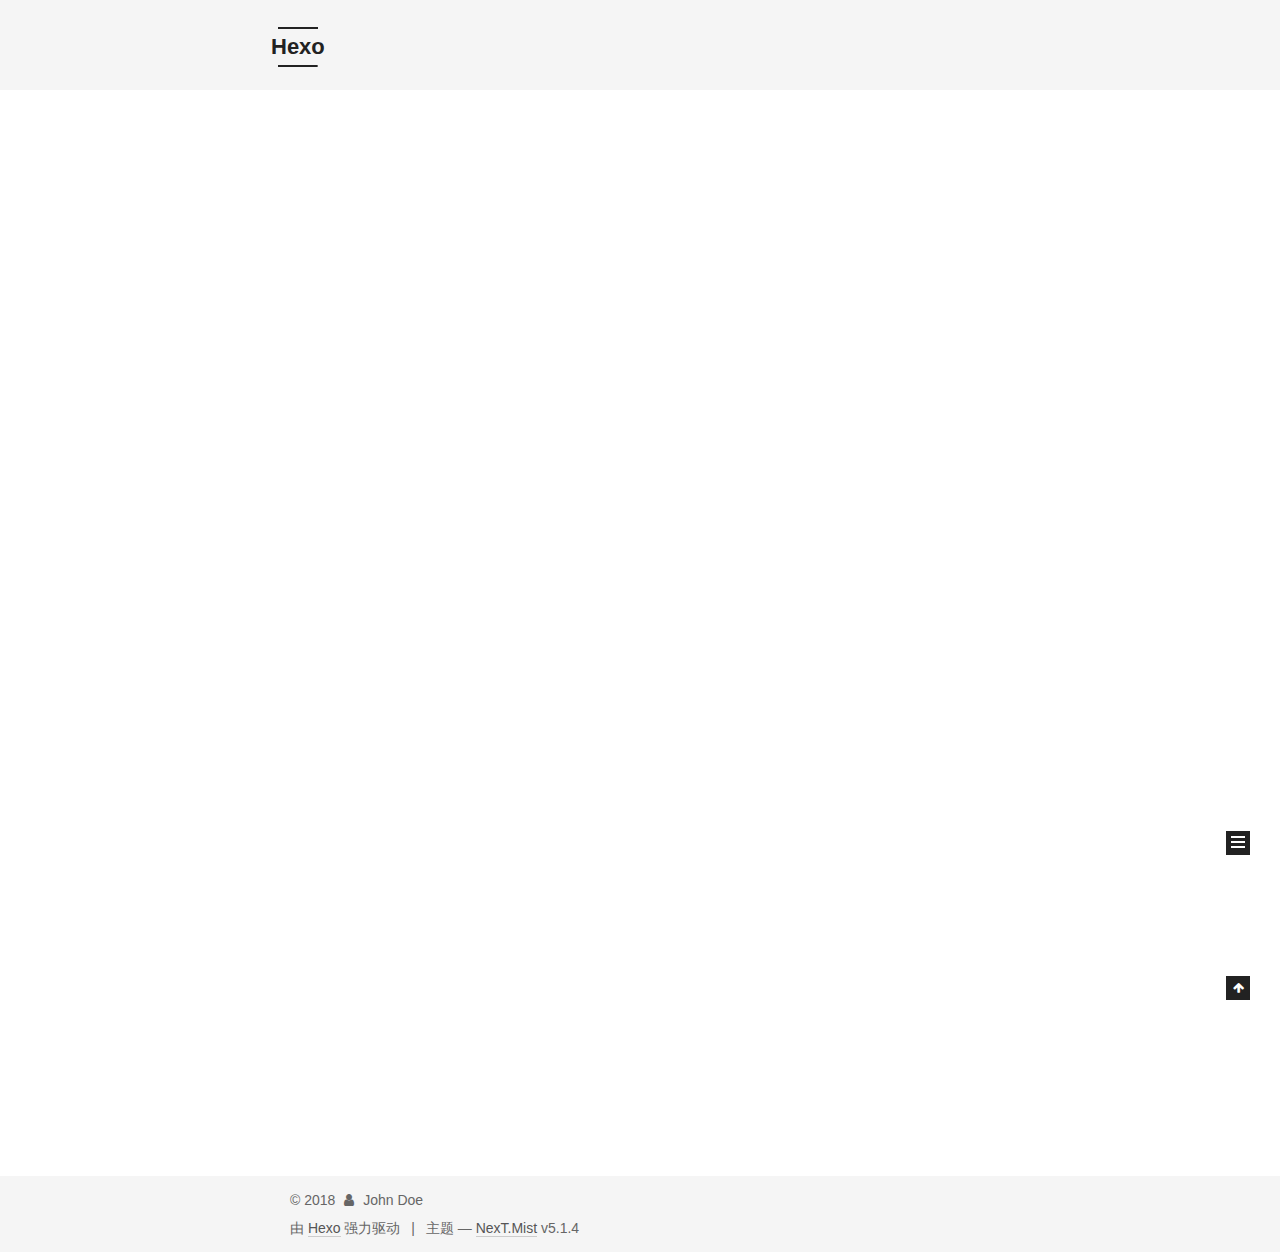
<file: index.html>
<!DOCTYPE html>



  


<html class="theme-next mist use-motion" lang="zh-Hans">
<head>
  <meta charset="UTF-8"/>
<meta http-equiv="X-UA-Compatible" content="IE=edge" />
<meta name="viewport" content="width=device-width, initial-scale=1, maximum-scale=1"/>
<meta name="theme-color" content="#222">









<meta http-equiv="Cache-Control" content="no-transform" />
<meta http-equiv="Cache-Control" content="no-siteapp" />
















  
  
  <link href="/lib/fancybox/source/jquery.fancybox.css?v=2.1.5" rel="stylesheet" type="text/css" />







<link href="/lib/font-awesome/css/font-awesome.min.css?v=4.6.2" rel="stylesheet" type="text/css" />

<link href="/css/main.css?v=5.1.4" rel="stylesheet" type="text/css" />


  <link rel="apple-touch-icon" sizes="180x180" href="/images/apple-touch-icon-next.png?v=5.1.4">


  <link rel="icon" type="image/png" sizes="32x32" href="/images/favicon-32x32-next.png?v=5.1.4">


  <link rel="icon" type="image/png" sizes="16x16" href="/images/favicon-16x16-next.png?v=5.1.4">


  <link rel="mask-icon" href="/images/logo.svg?v=5.1.4" color="#222">





  <meta name="keywords" content="Hexo, NexT" />










<meta property="og:type" content="website">
<meta property="og:title" content="Hexo">
<meta property="og:url" content="http://yoursite.com/index.html">
<meta property="og:site_name" content="Hexo">
<meta property="og:locale" content="zh-Hans">
<meta name="twitter:card" content="summary">
<meta name="twitter:title" content="Hexo">



<script type="text/javascript" id="hexo.configurations">
  var NexT = window.NexT || {};
  var CONFIG = {
    root: '/',
    scheme: 'Mist',
    version: '5.1.4',
    sidebar: {"position":"left","display":"post","offset":12,"b2t":false,"scrollpercent":false,"onmobile":false},
    fancybox: true,
    tabs: true,
    motion: {"enable":true,"async":false,"transition":{"post_block":"fadeIn","post_header":"slideDownIn","post_body":"slideDownIn","coll_header":"slideLeftIn","sidebar":"slideUpIn"}},
    duoshuo: {
      userId: '0',
      author: '博主'
    },
    algolia: {
      applicationID: '',
      apiKey: '',
      indexName: '',
      hits: {"per_page":10},
      labels: {"input_placeholder":"Search for Posts","hits_empty":"We didn't find any results for the search: ${query}","hits_stats":"${hits} results found in ${time} ms"}
    }
  };
</script>



  <link rel="canonical" href="http://yoursite.com/"/>





  <title>Hexo</title>
  








</head>

<body itemscope itemtype="http://schema.org/WebPage" lang="zh-Hans">

  
  
    
  

  <div class="container sidebar-position-left 
  page-home">
    <div class="headband"></div>

    <header id="header" class="header" itemscope itemtype="http://schema.org/WPHeader">
      <div class="header-inner"><div class="site-brand-wrapper">
  <div class="site-meta ">
    

    <div class="custom-logo-site-title">
      <a href="/"  class="brand" rel="start">
        <span class="logo-line-before"><i></i></span>
        <span class="site-title">Hexo</span>
        <span class="logo-line-after"><i></i></span>
      </a>
    </div>
      
        <p class="site-subtitle"></p>
      
  </div>

  <div class="site-nav-toggle">
    <button>
      <span class="btn-bar"></span>
      <span class="btn-bar"></span>
      <span class="btn-bar"></span>
    </button>
  </div>
</div>

<nav class="site-nav">
  

  
    <ul id="menu" class="menu">
      
        
        <li class="menu-item menu-item-home">
          <a href="/" rel="section">
            
              <i class="menu-item-icon fa fa-fw fa-question-circle"></i> <br />
            
            首页
          </a>
        </li>
      
        
        <li class="menu-item menu-item-tags">
          <a href="/tags" rel="section">
            
              <i class="menu-item-icon fa fa-fw fa-question-circle"></i> <br />
            
            标签
          </a>
        </li>
      
        
        <li class="menu-item menu-item-archives">
          <a href="/archives" rel="section">
            
              <i class="menu-item-icon fa fa-fw fa-question-circle"></i> <br />
            
            归档
          </a>
        </li>
      

      
    </ul>
  

  
</nav>



 </div>
    </header>

    <main id="main" class="main">
      <div class="main-inner">
        <div class="content-wrap">
          <div id="content" class="content">
            
  <section id="posts" class="posts-expand">
    
      

  

  
  
  

  <article class="post post-type-normal" itemscope itemtype="http://schema.org/Article">
  
  
  
  <div class="post-block">
    <link itemprop="mainEntityOfPage" href="http://yoursite.com/2018/07/19/hello-world/">

    <span hidden itemprop="author" itemscope itemtype="http://schema.org/Person">
      <meta itemprop="name" content="John Doe">
      <meta itemprop="description" content="">
      <meta itemprop="image" content="/images/avatar.gif">
    </span>

    <span hidden itemprop="publisher" itemscope itemtype="http://schema.org/Organization">
      <meta itemprop="name" content="Hexo">
    </span>

    
      <header class="post-header">

        
        
          <h1 class="post-title" itemprop="name headline">
                
                <a class="post-title-link" href="/2018/07/19/hello-world/" itemprop="url">Hello World</a></h1>
        

        <div class="post-meta">
          <span class="post-time">
            
              <span class="post-meta-item-icon">
                <i class="fa fa-calendar-o"></i>
              </span>
              
                <span class="post-meta-item-text">发表于</span>
              
              <time title="创建于" itemprop="dateCreated datePublished" datetime="2018-07-19T04:34:27+08:00">
                2018-07-19
              </time>
            

            

            
          </span>

          

          
            
          

          
          

          

          

          

        </div>
      </header>
    

    
    
    
    <div class="post-body" itemprop="articleBody">

      
      

      
        
          
            <p>Welcome to <a href="https://hexo.io/" target="_blank" rel="noopener">Hexo</a>! This is your very first post. Check <a href="https://hexo.io/docs/" target="_blank" rel="noopener">documentation</a> for more info. If you get any problems when using Hexo, you can find the answer in <a href="https://hexo.io/docs/troubleshooting.html" target="_blank" rel="noopener">troubleshooting</a> or you can ask me on <a href="https://github.com/hexojs/hexo/issues" target="_blank" rel="noopener">GitHub</a>.</p>
<h2 id="Quick-Start"><a href="#Quick-Start" class="headerlink" title="Quick Start"></a>Quick Start</h2><h3 id="Create-a-new-post"><a href="#Create-a-new-post" class="headerlink" title="Create a new post"></a>Create a new post</h3><figure class="highlight bash"><table><tr><td class="gutter"><pre><span class="line">1</span><br></pre></td><td class="code"><pre><span class="line">$ hexo new <span class="string">"My New Post"</span></span><br></pre></td></tr></table></figure>
<p>More info: <a href="https://hexo.io/docs/writing.html" target="_blank" rel="noopener">Writing</a></p>
<h3 id="Run-server"><a href="#Run-server" class="headerlink" title="Run server"></a>Run server</h3><figure class="highlight bash"><table><tr><td class="gutter"><pre><span class="line">1</span><br></pre></td><td class="code"><pre><span class="line">$ hexo server</span><br></pre></td></tr></table></figure>
<p>More info: <a href="https://hexo.io/docs/server.html" target="_blank" rel="noopener">Server</a></p>
<h3 id="Generate-static-files"><a href="#Generate-static-files" class="headerlink" title="Generate static files"></a>Generate static files</h3><figure class="highlight bash"><table><tr><td class="gutter"><pre><span class="line">1</span><br></pre></td><td class="code"><pre><span class="line">$ hexo generate</span><br></pre></td></tr></table></figure>
<p>More info: <a href="https://hexo.io/docs/generating.html" target="_blank" rel="noopener">Generating</a></p>
<h3 id="Deploy-to-remote-sites"><a href="#Deploy-to-remote-sites" class="headerlink" title="Deploy to remote sites"></a>Deploy to remote sites</h3><figure class="highlight bash"><table><tr><td class="gutter"><pre><span class="line">1</span><br></pre></td><td class="code"><pre><span class="line">$ hexo deploy</span><br></pre></td></tr></table></figure>
<p>More info: <a href="https://hexo.io/docs/deployment.html" target="_blank" rel="noopener">Deployment</a></p>

          
        
      
    </div>
    
    
    

    

    

    

    <footer class="post-footer">
      

      

      

      
      
        <div class="post-eof"></div>
      
    </footer>
  </div>
  
  
  
  </article>


    
  </section>

  


          </div>
          


          

        </div>
        
          
  
  <div class="sidebar-toggle">
    <div class="sidebar-toggle-line-wrap">
      <span class="sidebar-toggle-line sidebar-toggle-line-first"></span>
      <span class="sidebar-toggle-line sidebar-toggle-line-middle"></span>
      <span class="sidebar-toggle-line sidebar-toggle-line-last"></span>
    </div>
  </div>

  <aside id="sidebar" class="sidebar">
    
    <div class="sidebar-inner">

      

      

      <section class="site-overview-wrap sidebar-panel sidebar-panel-active">
        <div class="site-overview">
          <div class="site-author motion-element" itemprop="author" itemscope itemtype="http://schema.org/Person">
            
              <p class="site-author-name" itemprop="name">John Doe</p>
              <p class="site-description motion-element" itemprop="description"></p>
          </div>

          <nav class="site-state motion-element">

            
              <div class="site-state-item site-state-posts">
              
                <a href="/archives">
              
                  <span class="site-state-item-count">1</span>
                  <span class="site-state-item-name">日志</span>
                </a>
              </div>
            

            

            

          </nav>

          

          

          
          

          
          

          

        </div>
      </section>

      

      

    </div>
  </aside>


        
      </div>
    </main>

    <footer id="footer" class="footer">
      <div class="footer-inner">
        <div class="copyright">&copy; <span itemprop="copyrightYear">2018</span>
  <span class="with-love">
    <i class="fa fa-user"></i>
  </span>
  <span class="author" itemprop="copyrightHolder">John Doe</span>

  
</div>


  <div class="powered-by">由 <a class="theme-link" target="_blank" href="https://hexo.io">Hexo</a> 强力驱动</div>



  <span class="post-meta-divider">|</span>



  <div class="theme-info">主题 &mdash; <a class="theme-link" target="_blank" href="https://github.com/iissnan/hexo-theme-next">NexT.Mist</a> v5.1.4</div>




        







        
      </div>
    </footer>

    
      <div class="back-to-top">
        <i class="fa fa-arrow-up"></i>
        
      </div>
    

    

  </div>

  

<script type="text/javascript">
  if (Object.prototype.toString.call(window.Promise) !== '[object Function]') {
    window.Promise = null;
  }
</script>









  












  
  
    <script type="text/javascript" src="/lib/jquery/index.js?v=2.1.3"></script>
  

  
  
    <script type="text/javascript" src="/lib/fastclick/lib/fastclick.min.js?v=1.0.6"></script>
  

  
  
    <script type="text/javascript" src="/lib/jquery_lazyload/jquery.lazyload.js?v=1.9.7"></script>
  

  
  
    <script type="text/javascript" src="/lib/velocity/velocity.min.js?v=1.2.1"></script>
  

  
  
    <script type="text/javascript" src="/lib/velocity/velocity.ui.min.js?v=1.2.1"></script>
  

  
  
    <script type="text/javascript" src="/lib/fancybox/source/jquery.fancybox.pack.js?v=2.1.5"></script>
  


  


  <script type="text/javascript" src="/js/src/utils.js?v=5.1.4"></script>

  <script type="text/javascript" src="/js/src/motion.js?v=5.1.4"></script>



  
  

  

  


  <script type="text/javascript" src="/js/src/bootstrap.js?v=5.1.4"></script>



  


  




	





  





  












  





  

  

  

  
  

  

  

  

</body>
</html>
</file>
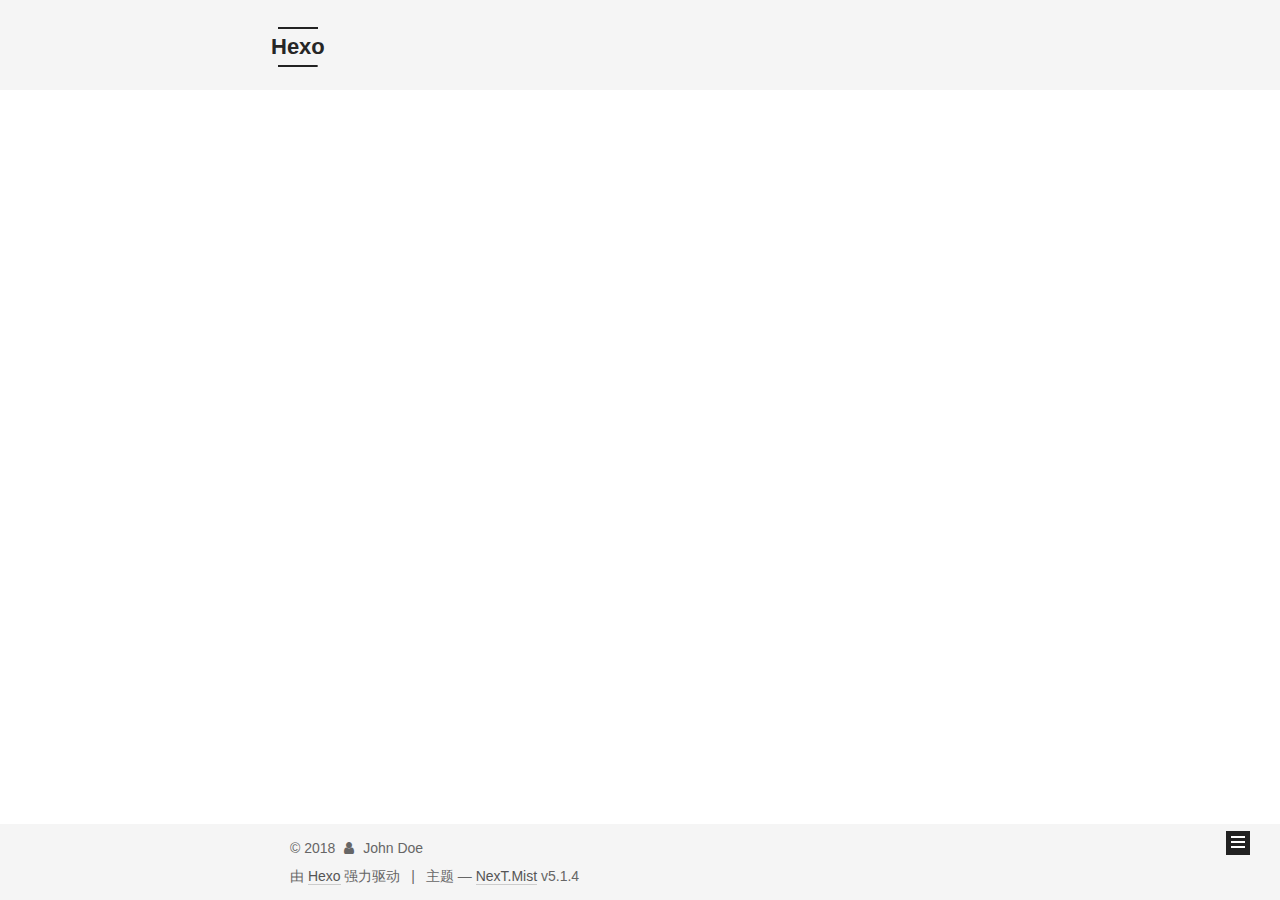
<file: archives/index.html>
<!DOCTYPE html>



  


<html class="theme-next mist use-motion" lang="zh-Hans">
<head>
  <meta charset="UTF-8"/>
<meta http-equiv="X-UA-Compatible" content="IE=edge" />
<meta name="viewport" content="width=device-width, initial-scale=1, maximum-scale=1"/>
<meta name="theme-color" content="#222">









<meta http-equiv="Cache-Control" content="no-transform" />
<meta http-equiv="Cache-Control" content="no-siteapp" />
















  
  
  <link href="/lib/fancybox/source/jquery.fancybox.css?v=2.1.5" rel="stylesheet" type="text/css" />







<link href="/lib/font-awesome/css/font-awesome.min.css?v=4.6.2" rel="stylesheet" type="text/css" />

<link href="/css/main.css?v=5.1.4" rel="stylesheet" type="text/css" />


  <link rel="apple-touch-icon" sizes="180x180" href="/images/apple-touch-icon-next.png?v=5.1.4">


  <link rel="icon" type="image/png" sizes="32x32" href="/images/favicon-32x32-next.png?v=5.1.4">


  <link rel="icon" type="image/png" sizes="16x16" href="/images/favicon-16x16-next.png?v=5.1.4">


  <link rel="mask-icon" href="/images/logo.svg?v=5.1.4" color="#222">





  <meta name="keywords" content="Hexo, NexT" />










<meta property="og:type" content="website">
<meta property="og:title" content="Hexo">
<meta property="og:url" content="http://yoursite.com/archives/index.html">
<meta property="og:site_name" content="Hexo">
<meta property="og:locale" content="zh-Hans">
<meta name="twitter:card" content="summary">
<meta name="twitter:title" content="Hexo">



<script type="text/javascript" id="hexo.configurations">
  var NexT = window.NexT || {};
  var CONFIG = {
    root: '/',
    scheme: 'Mist',
    version: '5.1.4',
    sidebar: {"position":"left","display":"post","offset":12,"b2t":false,"scrollpercent":false,"onmobile":false},
    fancybox: true,
    tabs: true,
    motion: {"enable":true,"async":false,"transition":{"post_block":"fadeIn","post_header":"slideDownIn","post_body":"slideDownIn","coll_header":"slideLeftIn","sidebar":"slideUpIn"}},
    duoshuo: {
      userId: '0',
      author: '博主'
    },
    algolia: {
      applicationID: '',
      apiKey: '',
      indexName: '',
      hits: {"per_page":10},
      labels: {"input_placeholder":"Search for Posts","hits_empty":"We didn't find any results for the search: ${query}","hits_stats":"${hits} results found in ${time} ms"}
    }
  };
</script>



  <link rel="canonical" href="http://yoursite.com/archives/"/>





  <title>归档 | Hexo</title>
  








</head>

<body itemscope itemtype="http://schema.org/WebPage" lang="zh-Hans">

  
  
    
  

  <div class="container sidebar-position-left page-archive">
    <div class="headband"></div>

    <header id="header" class="header" itemscope itemtype="http://schema.org/WPHeader">
      <div class="header-inner"><div class="site-brand-wrapper">
  <div class="site-meta ">
    

    <div class="custom-logo-site-title">
      <a href="/"  class="brand" rel="start">
        <span class="logo-line-before"><i></i></span>
        <span class="site-title">Hexo</span>
        <span class="logo-line-after"><i></i></span>
      </a>
    </div>
      
        <p class="site-subtitle"></p>
      
  </div>

  <div class="site-nav-toggle">
    <button>
      <span class="btn-bar"></span>
      <span class="btn-bar"></span>
      <span class="btn-bar"></span>
    </button>
  </div>
</div>

<nav class="site-nav">
  

  
    <ul id="menu" class="menu">
      
        
        <li class="menu-item menu-item-home">
          <a href="/" rel="section">
            
              <i class="menu-item-icon fa fa-fw fa-question-circle"></i> <br />
            
            首页
          </a>
        </li>
      
        
        <li class="menu-item menu-item-tags">
          <a href="/tags" rel="section">
            
              <i class="menu-item-icon fa fa-fw fa-question-circle"></i> <br />
            
            标签
          </a>
        </li>
      
        
        <li class="menu-item menu-item-archives">
          <a href="/archives" rel="section">
            
              <i class="menu-item-icon fa fa-fw fa-question-circle"></i> <br />
            
            归档
          </a>
        </li>
      

      
    </ul>
  

  
</nav>



 </div>
    </header>

    <main id="main" class="main">
      <div class="main-inner">
        <div class="content-wrap">
          <div id="content" class="content">
            

  
  
  
  <div class="post-block archive">
    <div id="posts" class="posts-collapse">
      <span class="archive-move-on"></span>

      <span class="archive-page-counter">
        
        
        
          
        
        嗯..! 目前共计 2 篇日志。 继续努力。
      </span>

      

        
        
        

        
          
          <div class="collection-title">
            <h1 class="archive-year" id="archive-year-2018">2018</h1>
          </div>
        
        

        

  <article class="post post-type-normal" itemscope itemtype="http://schema.org/Article">
    <header class="post-header">

      <h2 class="post-title">
        
            <a class="post-title-link" href="/2018/07/19/第一篇博客/" itemprop="url">
              
                <span itemprop="name">第一篇博客</span>
              
            </a>
        
      </h2>

      <div class="post-meta">
        <time class="post-time" itemprop="dateCreated"
              datetime="2018-07-19T13:26:37+08:00"
              content="2018-07-19" >
          07-19
        </time>
      </div>

    </header>
  </article>



      

        
        
        

        
        

        

  <article class="post post-type-normal" itemscope itemtype="http://schema.org/Article">
    <header class="post-header">

      <h2 class="post-title">
        
            <a class="post-title-link" href="/2018/07/19/hello-world/" itemprop="url">
              
                <span itemprop="name">Hello World</span>
              
            </a>
        
      </h2>

      <div class="post-meta">
        <time class="post-time" itemprop="dateCreated"
              datetime="2018-07-19T04:34:27+08:00"
              content="2018-07-19" >
          07-19
        </time>
      </div>

    </header>
  </article>



      

    </div>
  </div>
  
  
  

  



          </div>
          


          

        </div>
        
          
  
  <div class="sidebar-toggle">
    <div class="sidebar-toggle-line-wrap">
      <span class="sidebar-toggle-line sidebar-toggle-line-first"></span>
      <span class="sidebar-toggle-line sidebar-toggle-line-middle"></span>
      <span class="sidebar-toggle-line sidebar-toggle-line-last"></span>
    </div>
  </div>

  <aside id="sidebar" class="sidebar">
    
    <div class="sidebar-inner">

      

      

      <section class="site-overview-wrap sidebar-panel sidebar-panel-active">
        <div class="site-overview">
          <div class="site-author motion-element" itemprop="author" itemscope itemtype="http://schema.org/Person">
            
              <p class="site-author-name" itemprop="name">John Doe</p>
              <p class="site-description motion-element" itemprop="description"></p>
          </div>

          <nav class="site-state motion-element">

            
              <div class="site-state-item site-state-posts">
              
                <a href="/archives">
              
                  <span class="site-state-item-count">2</span>
                  <span class="site-state-item-name">日志</span>
                </a>
              </div>
            

            

            

          </nav>

          

          

          
          

          
          

          

        </div>
      </section>

      

      

    </div>
  </aside>


        
      </div>
    </main>

    <footer id="footer" class="footer">
      <div class="footer-inner">
        <div class="copyright">&copy; <span itemprop="copyrightYear">2018</span>
  <span class="with-love">
    <i class="fa fa-user"></i>
  </span>
  <span class="author" itemprop="copyrightHolder">John Doe</span>

  
</div>


  <div class="powered-by">由 <a class="theme-link" target="_blank" href="https://hexo.io">Hexo</a> 强力驱动</div>



  <span class="post-meta-divider">|</span>



  <div class="theme-info">主题 &mdash; <a class="theme-link" target="_blank" href="https://github.com/iissnan/hexo-theme-next">NexT.Mist</a> v5.1.4</div>




        







        
      </div>
    </footer>

    
      <div class="back-to-top">
        <i class="fa fa-arrow-up"></i>
        
      </div>
    

    

  </div>

  

<script type="text/javascript">
  if (Object.prototype.toString.call(window.Promise) !== '[object Function]') {
    window.Promise = null;
  }
</script>









  












  
  
    <script type="text/javascript" src="/lib/jquery/index.js?v=2.1.3"></script>
  

  
  
    <script type="text/javascript" src="/lib/fastclick/lib/fastclick.min.js?v=1.0.6"></script>
  

  
  
    <script type="text/javascript" src="/lib/jquery_lazyload/jquery.lazyload.js?v=1.9.7"></script>
  

  
  
    <script type="text/javascript" src="/lib/velocity/velocity.min.js?v=1.2.1"></script>
  

  
  
    <script type="text/javascript" src="/lib/velocity/velocity.ui.min.js?v=1.2.1"></script>
  

  
  
    <script type="text/javascript" src="/lib/fancybox/source/jquery.fancybox.pack.js?v=2.1.5"></script>
  


  


  <script type="text/javascript" src="/js/src/utils.js?v=5.1.4"></script>

  <script type="text/javascript" src="/js/src/motion.js?v=5.1.4"></script>



  
  

  

  


  <script type="text/javascript" src="/js/src/bootstrap.js?v=5.1.4"></script>



  


  




	





  





  












  





  

  

  

  
  

  

  

  

</body>
</html>
</file>
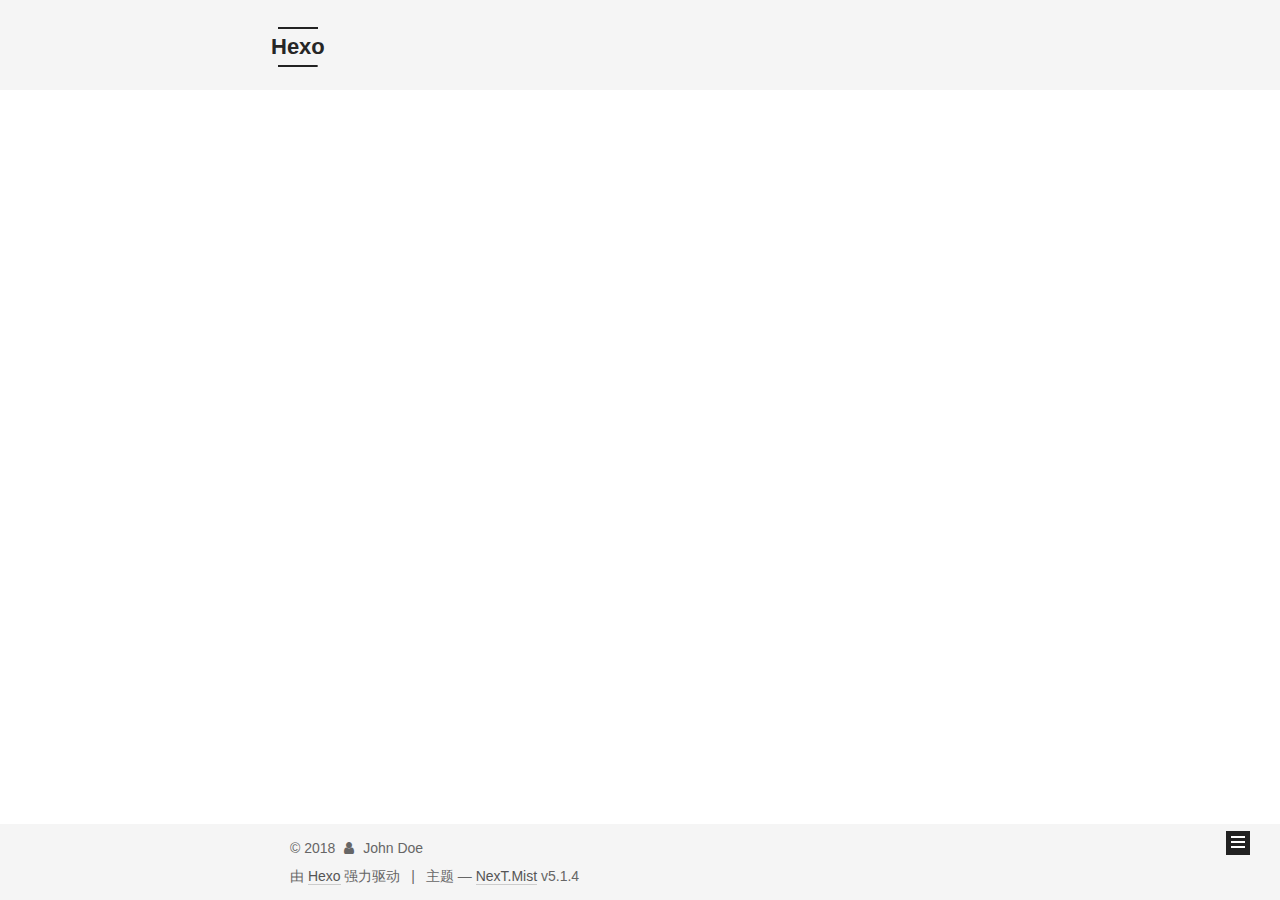
<file: archives/2018/index.html>
<!DOCTYPE html>



  


<html class="theme-next mist use-motion" lang="zh-Hans">
<head>
  <meta charset="UTF-8"/>
<meta http-equiv="X-UA-Compatible" content="IE=edge" />
<meta name="viewport" content="width=device-width, initial-scale=1, maximum-scale=1"/>
<meta name="theme-color" content="#222">









<meta http-equiv="Cache-Control" content="no-transform" />
<meta http-equiv="Cache-Control" content="no-siteapp" />
















  
  
  <link href="/lib/fancybox/source/jquery.fancybox.css?v=2.1.5" rel="stylesheet" type="text/css" />







<link href="/lib/font-awesome/css/font-awesome.min.css?v=4.6.2" rel="stylesheet" type="text/css" />

<link href="/css/main.css?v=5.1.4" rel="stylesheet" type="text/css" />


  <link rel="apple-touch-icon" sizes="180x180" href="/images/apple-touch-icon-next.png?v=5.1.4">


  <link rel="icon" type="image/png" sizes="32x32" href="/images/favicon-32x32-next.png?v=5.1.4">


  <link rel="icon" type="image/png" sizes="16x16" href="/images/favicon-16x16-next.png?v=5.1.4">


  <link rel="mask-icon" href="/images/logo.svg?v=5.1.4" color="#222">





  <meta name="keywords" content="Hexo, NexT" />










<meta property="og:type" content="website">
<meta property="og:title" content="Hexo">
<meta property="og:url" content="http://yoursite.com/archives/2018/index.html">
<meta property="og:site_name" content="Hexo">
<meta property="og:locale" content="zh-Hans">
<meta name="twitter:card" content="summary">
<meta name="twitter:title" content="Hexo">



<script type="text/javascript" id="hexo.configurations">
  var NexT = window.NexT || {};
  var CONFIG = {
    root: '/',
    scheme: 'Mist',
    version: '5.1.4',
    sidebar: {"position":"left","display":"post","offset":12,"b2t":false,"scrollpercent":false,"onmobile":false},
    fancybox: true,
    tabs: true,
    motion: {"enable":true,"async":false,"transition":{"post_block":"fadeIn","post_header":"slideDownIn","post_body":"slideDownIn","coll_header":"slideLeftIn","sidebar":"slideUpIn"}},
    duoshuo: {
      userId: '0',
      author: '博主'
    },
    algolia: {
      applicationID: '',
      apiKey: '',
      indexName: '',
      hits: {"per_page":10},
      labels: {"input_placeholder":"Search for Posts","hits_empty":"We didn't find any results for the search: ${query}","hits_stats":"${hits} results found in ${time} ms"}
    }
  };
</script>



  <link rel="canonical" href="http://yoursite.com/archives/2018/"/>





  <title>归档 | Hexo</title>
  








</head>

<body itemscope itemtype="http://schema.org/WebPage" lang="zh-Hans">

  
  
    
  

  <div class="container sidebar-position-left page-archive">
    <div class="headband"></div>

    <header id="header" class="header" itemscope itemtype="http://schema.org/WPHeader">
      <div class="header-inner"><div class="site-brand-wrapper">
  <div class="site-meta ">
    

    <div class="custom-logo-site-title">
      <a href="/"  class="brand" rel="start">
        <span class="logo-line-before"><i></i></span>
        <span class="site-title">Hexo</span>
        <span class="logo-line-after"><i></i></span>
      </a>
    </div>
      
        <p class="site-subtitle"></p>
      
  </div>

  <div class="site-nav-toggle">
    <button>
      <span class="btn-bar"></span>
      <span class="btn-bar"></span>
      <span class="btn-bar"></span>
    </button>
  </div>
</div>

<nav class="site-nav">
  

  
    <ul id="menu" class="menu">
      
        
        <li class="menu-item menu-item-home">
          <a href="/" rel="section">
            
              <i class="menu-item-icon fa fa-fw fa-question-circle"></i> <br />
            
            首页
          </a>
        </li>
      
        
        <li class="menu-item menu-item-tags">
          <a href="/tags" rel="section">
            
              <i class="menu-item-icon fa fa-fw fa-question-circle"></i> <br />
            
            标签
          </a>
        </li>
      
        
        <li class="menu-item menu-item-archives">
          <a href="/archives" rel="section">
            
              <i class="menu-item-icon fa fa-fw fa-question-circle"></i> <br />
            
            归档
          </a>
        </li>
      

      
    </ul>
  

  
</nav>



 </div>
    </header>

    <main id="main" class="main">
      <div class="main-inner">
        <div class="content-wrap">
          <div id="content" class="content">
            

  
  
  
  <div class="post-block archive">
    <div id="posts" class="posts-collapse">
      <span class="archive-move-on"></span>

      <span class="archive-page-counter">
        
        
        
          
        
        嗯..! 目前共计 2 篇日志。 继续努力。
      </span>

      

        
        
        

        
          
          <div class="collection-title">
            <h1 class="archive-year" id="archive-year-2018">2018</h1>
          </div>
        
        

        

  <article class="post post-type-normal" itemscope itemtype="http://schema.org/Article">
    <header class="post-header">

      <h2 class="post-title">
        
            <a class="post-title-link" href="/2018/07/19/第一篇博客/" itemprop="url">
              
                <span itemprop="name">第一篇博客</span>
              
            </a>
        
      </h2>

      <div class="post-meta">
        <time class="post-time" itemprop="dateCreated"
              datetime="2018-07-19T13:26:37+08:00"
              content="2018-07-19" >
          07-19
        </time>
      </div>

    </header>
  </article>



      

        
        
        

        
        

        

  <article class="post post-type-normal" itemscope itemtype="http://schema.org/Article">
    <header class="post-header">

      <h2 class="post-title">
        
            <a class="post-title-link" href="/2018/07/19/hello-world/" itemprop="url">
              
                <span itemprop="name">Hello World</span>
              
            </a>
        
      </h2>

      <div class="post-meta">
        <time class="post-time" itemprop="dateCreated"
              datetime="2018-07-19T04:34:27+08:00"
              content="2018-07-19" >
          07-19
        </time>
      </div>

    </header>
  </article>



      

    </div>
  </div>
  
  
  

  



          </div>
          


          

        </div>
        
          
  
  <div class="sidebar-toggle">
    <div class="sidebar-toggle-line-wrap">
      <span class="sidebar-toggle-line sidebar-toggle-line-first"></span>
      <span class="sidebar-toggle-line sidebar-toggle-line-middle"></span>
      <span class="sidebar-toggle-line sidebar-toggle-line-last"></span>
    </div>
  </div>

  <aside id="sidebar" class="sidebar">
    
    <div class="sidebar-inner">

      

      

      <section class="site-overview-wrap sidebar-panel sidebar-panel-active">
        <div class="site-overview">
          <div class="site-author motion-element" itemprop="author" itemscope itemtype="http://schema.org/Person">
            
              <p class="site-author-name" itemprop="name">John Doe</p>
              <p class="site-description motion-element" itemprop="description"></p>
          </div>

          <nav class="site-state motion-element">

            
              <div class="site-state-item site-state-posts">
              
                <a href="/archives">
              
                  <span class="site-state-item-count">2</span>
                  <span class="site-state-item-name">日志</span>
                </a>
              </div>
            

            

            

          </nav>

          

          

          
          

          
          

          

        </div>
      </section>

      

      

    </div>
  </aside>


        
      </div>
    </main>

    <footer id="footer" class="footer">
      <div class="footer-inner">
        <div class="copyright">&copy; <span itemprop="copyrightYear">2018</span>
  <span class="with-love">
    <i class="fa fa-user"></i>
  </span>
  <span class="author" itemprop="copyrightHolder">John Doe</span>

  
</div>


  <div class="powered-by">由 <a class="theme-link" target="_blank" href="https://hexo.io">Hexo</a> 强力驱动</div>



  <span class="post-meta-divider">|</span>



  <div class="theme-info">主题 &mdash; <a class="theme-link" target="_blank" href="https://github.com/iissnan/hexo-theme-next">NexT.Mist</a> v5.1.4</div>




        







        
      </div>
    </footer>

    
      <div class="back-to-top">
        <i class="fa fa-arrow-up"></i>
        
      </div>
    

    

  </div>

  

<script type="text/javascript">
  if (Object.prototype.toString.call(window.Promise) !== '[object Function]') {
    window.Promise = null;
  }
</script>









  












  
  
    <script type="text/javascript" src="/lib/jquery/index.js?v=2.1.3"></script>
  

  
  
    <script type="text/javascript" src="/lib/fastclick/lib/fastclick.min.js?v=1.0.6"></script>
  

  
  
    <script type="text/javascript" src="/lib/jquery_lazyload/jquery.lazyload.js?v=1.9.7"></script>
  

  
  
    <script type="text/javascript" src="/lib/velocity/velocity.min.js?v=1.2.1"></script>
  

  
  
    <script type="text/javascript" src="/lib/velocity/velocity.ui.min.js?v=1.2.1"></script>
  

  
  
    <script type="text/javascript" src="/lib/fancybox/source/jquery.fancybox.pack.js?v=2.1.5"></script>
  


  


  <script type="text/javascript" src="/js/src/utils.js?v=5.1.4"></script>

  <script type="text/javascript" src="/js/src/motion.js?v=5.1.4"></script>



  
  

  

  


  <script type="text/javascript" src="/js/src/bootstrap.js?v=5.1.4"></script>



  


  




	





  





  












  





  

  

  

  
  

  

  

  

</body>
</html>
</file>
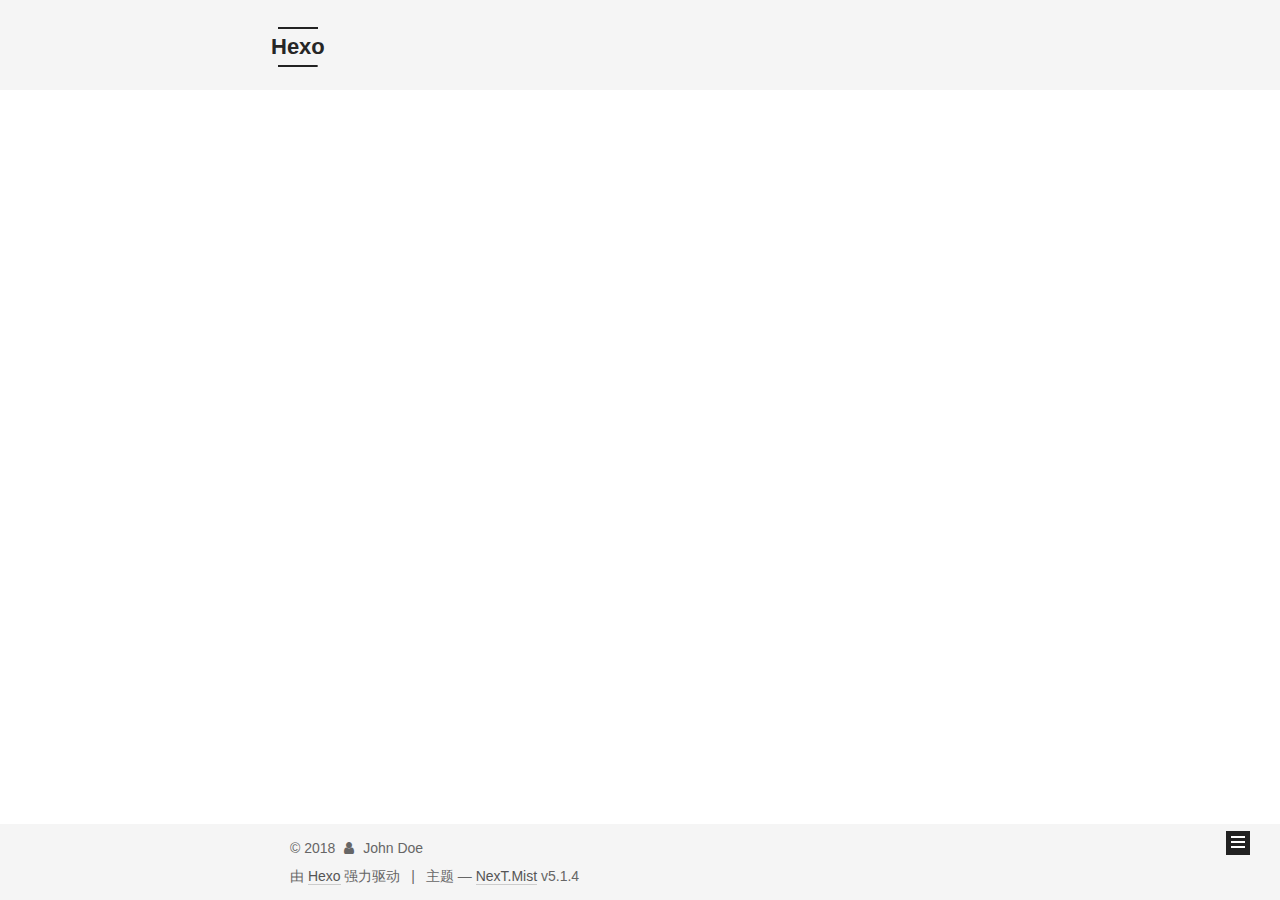
<file: archives/2018/07/index.html>
<!DOCTYPE html>



  


<html class="theme-next mist use-motion" lang="zh-Hans">
<head>
  <meta charset="UTF-8"/>
<meta http-equiv="X-UA-Compatible" content="IE=edge" />
<meta name="viewport" content="width=device-width, initial-scale=1, maximum-scale=1"/>
<meta name="theme-color" content="#222">









<meta http-equiv="Cache-Control" content="no-transform" />
<meta http-equiv="Cache-Control" content="no-siteapp" />
















  
  
  <link href="/lib/fancybox/source/jquery.fancybox.css?v=2.1.5" rel="stylesheet" type="text/css" />







<link href="/lib/font-awesome/css/font-awesome.min.css?v=4.6.2" rel="stylesheet" type="text/css" />

<link href="/css/main.css?v=5.1.4" rel="stylesheet" type="text/css" />


  <link rel="apple-touch-icon" sizes="180x180" href="/images/apple-touch-icon-next.png?v=5.1.4">


  <link rel="icon" type="image/png" sizes="32x32" href="/images/favicon-32x32-next.png?v=5.1.4">


  <link rel="icon" type="image/png" sizes="16x16" href="/images/favicon-16x16-next.png?v=5.1.4">


  <link rel="mask-icon" href="/images/logo.svg?v=5.1.4" color="#222">





  <meta name="keywords" content="Hexo, NexT" />










<meta property="og:type" content="website">
<meta property="og:title" content="Hexo">
<meta property="og:url" content="http://yoursite.com/archives/2018/07/index.html">
<meta property="og:site_name" content="Hexo">
<meta property="og:locale" content="zh-Hans">
<meta name="twitter:card" content="summary">
<meta name="twitter:title" content="Hexo">



<script type="text/javascript" id="hexo.configurations">
  var NexT = window.NexT || {};
  var CONFIG = {
    root: '/',
    scheme: 'Mist',
    version: '5.1.4',
    sidebar: {"position":"left","display":"post","offset":12,"b2t":false,"scrollpercent":false,"onmobile":false},
    fancybox: true,
    tabs: true,
    motion: {"enable":true,"async":false,"transition":{"post_block":"fadeIn","post_header":"slideDownIn","post_body":"slideDownIn","coll_header":"slideLeftIn","sidebar":"slideUpIn"}},
    duoshuo: {
      userId: '0',
      author: '博主'
    },
    algolia: {
      applicationID: '',
      apiKey: '',
      indexName: '',
      hits: {"per_page":10},
      labels: {"input_placeholder":"Search for Posts","hits_empty":"We didn't find any results for the search: ${query}","hits_stats":"${hits} results found in ${time} ms"}
    }
  };
</script>



  <link rel="canonical" href="http://yoursite.com/archives/2018/07/"/>





  <title>归档 | Hexo</title>
  








</head>

<body itemscope itemtype="http://schema.org/WebPage" lang="zh-Hans">

  
  
    
  

  <div class="container sidebar-position-left page-archive">
    <div class="headband"></div>

    <header id="header" class="header" itemscope itemtype="http://schema.org/WPHeader">
      <div class="header-inner"><div class="site-brand-wrapper">
  <div class="site-meta ">
    

    <div class="custom-logo-site-title">
      <a href="/"  class="brand" rel="start">
        <span class="logo-line-before"><i></i></span>
        <span class="site-title">Hexo</span>
        <span class="logo-line-after"><i></i></span>
      </a>
    </div>
      
        <p class="site-subtitle"></p>
      
  </div>

  <div class="site-nav-toggle">
    <button>
      <span class="btn-bar"></span>
      <span class="btn-bar"></span>
      <span class="btn-bar"></span>
    </button>
  </div>
</div>

<nav class="site-nav">
  

  
    <ul id="menu" class="menu">
      
        
        <li class="menu-item menu-item-home">
          <a href="/" rel="section">
            
              <i class="menu-item-icon fa fa-fw fa-question-circle"></i> <br />
            
            首页
          </a>
        </li>
      
        
        <li class="menu-item menu-item-tags">
          <a href="/tags" rel="section">
            
              <i class="menu-item-icon fa fa-fw fa-question-circle"></i> <br />
            
            标签
          </a>
        </li>
      
        
        <li class="menu-item menu-item-archives">
          <a href="/archives" rel="section">
            
              <i class="menu-item-icon fa fa-fw fa-question-circle"></i> <br />
            
            归档
          </a>
        </li>
      

      
    </ul>
  

  
</nav>



 </div>
    </header>

    <main id="main" class="main">
      <div class="main-inner">
        <div class="content-wrap">
          <div id="content" class="content">
            

  
  
  
  <div class="post-block archive">
    <div id="posts" class="posts-collapse">
      <span class="archive-move-on"></span>

      <span class="archive-page-counter">
        
        
        
          
        
        嗯..! 目前共计 2 篇日志。 继续努力。
      </span>

      

        
        
        

        
          
          <div class="collection-title">
            <h1 class="archive-year" id="archive-year-2018">2018</h1>
          </div>
        
        

        

  <article class="post post-type-normal" itemscope itemtype="http://schema.org/Article">
    <header class="post-header">

      <h2 class="post-title">
        
            <a class="post-title-link" href="/2018/07/19/第一篇博客/" itemprop="url">
              
                <span itemprop="name">第一篇博客</span>
              
            </a>
        
      </h2>

      <div class="post-meta">
        <time class="post-time" itemprop="dateCreated"
              datetime="2018-07-19T13:26:37+08:00"
              content="2018-07-19" >
          07-19
        </time>
      </div>

    </header>
  </article>



      

        
        
        

        
        

        

  <article class="post post-type-normal" itemscope itemtype="http://schema.org/Article">
    <header class="post-header">

      <h2 class="post-title">
        
            <a class="post-title-link" href="/2018/07/19/hello-world/" itemprop="url">
              
                <span itemprop="name">Hello World</span>
              
            </a>
        
      </h2>

      <div class="post-meta">
        <time class="post-time" itemprop="dateCreated"
              datetime="2018-07-19T04:34:27+08:00"
              content="2018-07-19" >
          07-19
        </time>
      </div>

    </header>
  </article>



      

    </div>
  </div>
  
  
  

  



          </div>
          


          

        </div>
        
          
  
  <div class="sidebar-toggle">
    <div class="sidebar-toggle-line-wrap">
      <span class="sidebar-toggle-line sidebar-toggle-line-first"></span>
      <span class="sidebar-toggle-line sidebar-toggle-line-middle"></span>
      <span class="sidebar-toggle-line sidebar-toggle-line-last"></span>
    </div>
  </div>

  <aside id="sidebar" class="sidebar">
    
    <div class="sidebar-inner">

      

      

      <section class="site-overview-wrap sidebar-panel sidebar-panel-active">
        <div class="site-overview">
          <div class="site-author motion-element" itemprop="author" itemscope itemtype="http://schema.org/Person">
            
              <p class="site-author-name" itemprop="name">John Doe</p>
              <p class="site-description motion-element" itemprop="description"></p>
          </div>

          <nav class="site-state motion-element">

            
              <div class="site-state-item site-state-posts">
              
                <a href="/archives">
              
                  <span class="site-state-item-count">2</span>
                  <span class="site-state-item-name">日志</span>
                </a>
              </div>
            

            

            

          </nav>

          

          

          
          

          
          

          

        </div>
      </section>

      

      

    </div>
  </aside>


        
      </div>
    </main>

    <footer id="footer" class="footer">
      <div class="footer-inner">
        <div class="copyright">&copy; <span itemprop="copyrightYear">2018</span>
  <span class="with-love">
    <i class="fa fa-user"></i>
  </span>
  <span class="author" itemprop="copyrightHolder">John Doe</span>

  
</div>


  <div class="powered-by">由 <a class="theme-link" target="_blank" href="https://hexo.io">Hexo</a> 强力驱动</div>



  <span class="post-meta-divider">|</span>



  <div class="theme-info">主题 &mdash; <a class="theme-link" target="_blank" href="https://github.com/iissnan/hexo-theme-next">NexT.Mist</a> v5.1.4</div>




        







        
      </div>
    </footer>

    
      <div class="back-to-top">
        <i class="fa fa-arrow-up"></i>
        
      </div>
    

    

  </div>

  

<script type="text/javascript">
  if (Object.prototype.toString.call(window.Promise) !== '[object Function]') {
    window.Promise = null;
  }
</script>









  












  
  
    <script type="text/javascript" src="/lib/jquery/index.js?v=2.1.3"></script>
  

  
  
    <script type="text/javascript" src="/lib/fastclick/lib/fastclick.min.js?v=1.0.6"></script>
  

  
  
    <script type="text/javascript" src="/lib/jquery_lazyload/jquery.lazyload.js?v=1.9.7"></script>
  

  
  
    <script type="text/javascript" src="/lib/velocity/velocity.min.js?v=1.2.1"></script>
  

  
  
    <script type="text/javascript" src="/lib/velocity/velocity.ui.min.js?v=1.2.1"></script>
  

  
  
    <script type="text/javascript" src="/lib/fancybox/source/jquery.fancybox.pack.js?v=2.1.5"></script>
  


  


  <script type="text/javascript" src="/js/src/utils.js?v=5.1.4"></script>

  <script type="text/javascript" src="/js/src/motion.js?v=5.1.4"></script>



  
  

  

  


  <script type="text/javascript" src="/js/src/bootstrap.js?v=5.1.4"></script>



  


  




	





  





  












  





  

  

  

  
  

  

  

  

</body>
</html>
</file>
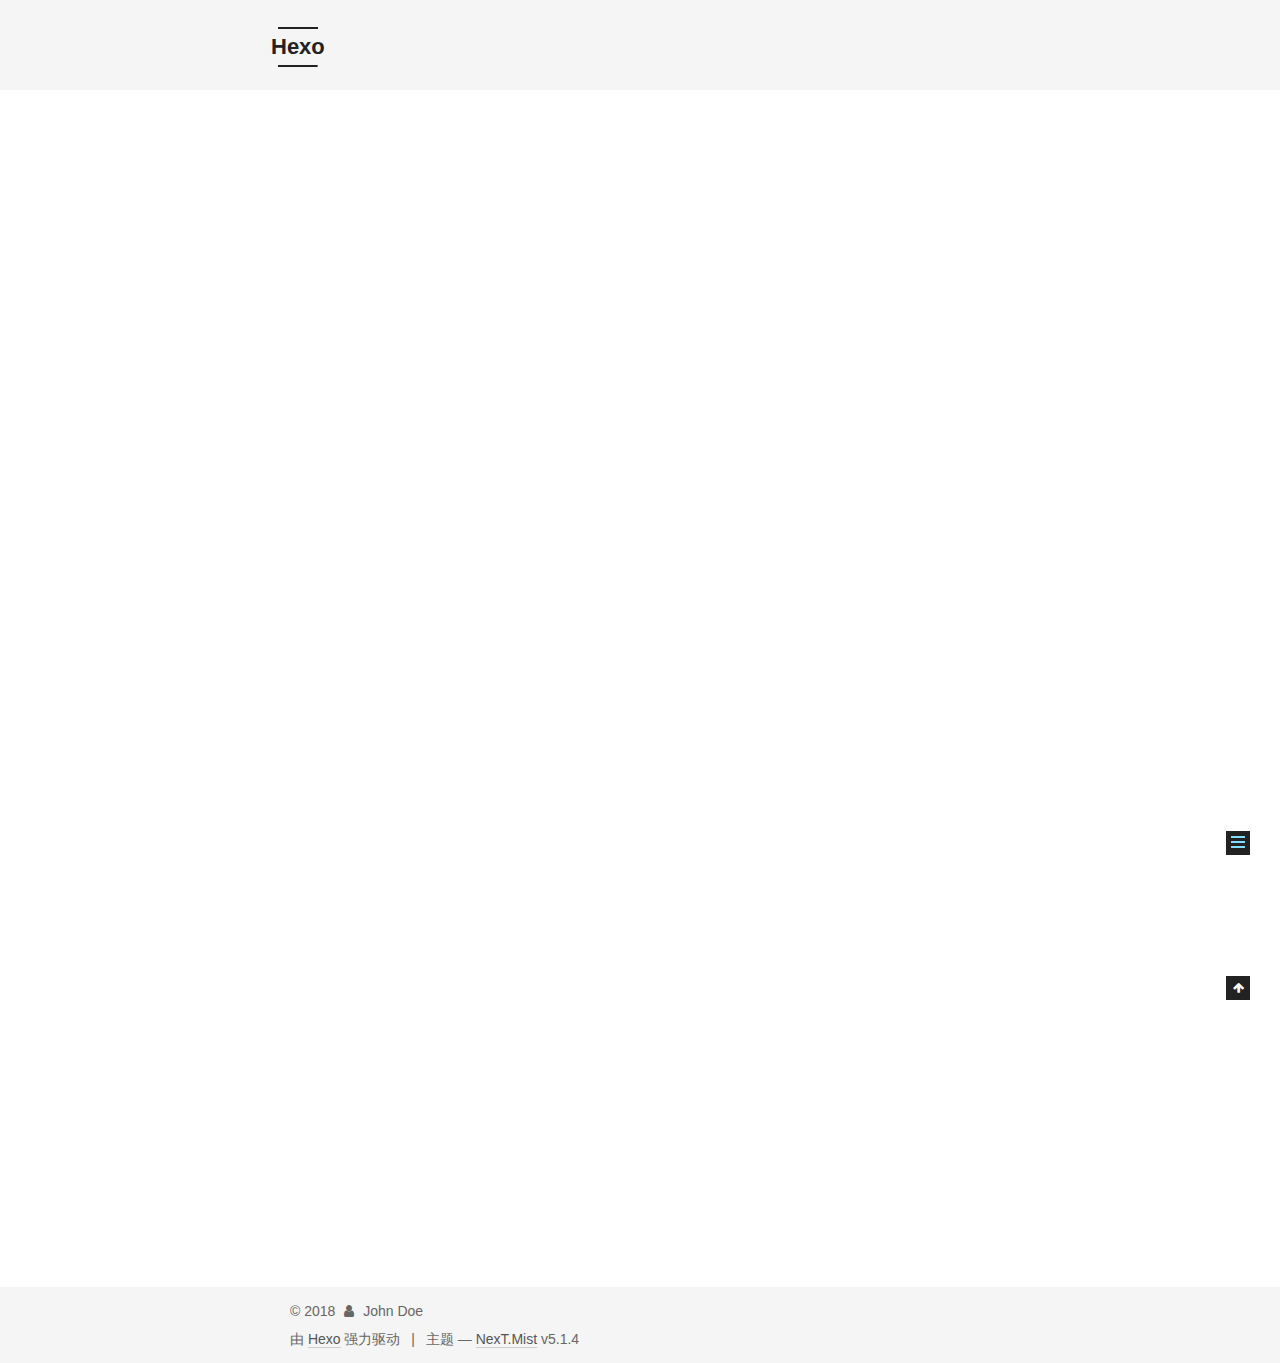
<file: 2018/07/19/hello-world/index.html>
<!DOCTYPE html>



  


<html class="theme-next mist use-motion" lang="zh-Hans">
<head>
  <meta charset="UTF-8"/>
<meta http-equiv="X-UA-Compatible" content="IE=edge" />
<meta name="viewport" content="width=device-width, initial-scale=1, maximum-scale=1"/>
<meta name="theme-color" content="#222">









<meta http-equiv="Cache-Control" content="no-transform" />
<meta http-equiv="Cache-Control" content="no-siteapp" />
















  
  
  <link href="/lib/fancybox/source/jquery.fancybox.css?v=2.1.5" rel="stylesheet" type="text/css" />







<link href="/lib/font-awesome/css/font-awesome.min.css?v=4.6.2" rel="stylesheet" type="text/css" />

<link href="/css/main.css?v=5.1.4" rel="stylesheet" type="text/css" />


  <link rel="apple-touch-icon" sizes="180x180" href="/images/apple-touch-icon-next.png?v=5.1.4">


  <link rel="icon" type="image/png" sizes="32x32" href="/images/favicon-32x32-next.png?v=5.1.4">


  <link rel="icon" type="image/png" sizes="16x16" href="/images/favicon-16x16-next.png?v=5.1.4">


  <link rel="mask-icon" href="/images/logo.svg?v=5.1.4" color="#222">





  <meta name="keywords" content="Hexo, NexT" />










<meta name="description" content="Welcome to Hexo! This is your very first post. Check documentation for more info. If you get any problems when using Hexo, you can find the answer in troubleshooting or you can ask me on GitHub. Quick">
<meta property="og:type" content="article">
<meta property="og:title" content="Hello World">
<meta property="og:url" content="http://yoursite.com/2018/07/19/hello-world/index.html">
<meta property="og:site_name" content="Hexo">
<meta property="og:description" content="Welcome to Hexo! This is your very first post. Check documentation for more info. If you get any problems when using Hexo, you can find the answer in troubleshooting or you can ask me on GitHub. Quick">
<meta property="og:locale" content="zh-Hans">
<meta property="og:updated_time" content="2018-07-18T20:34:27.265Z">
<meta name="twitter:card" content="summary">
<meta name="twitter:title" content="Hello World">
<meta name="twitter:description" content="Welcome to Hexo! This is your very first post. Check documentation for more info. If you get any problems when using Hexo, you can find the answer in troubleshooting or you can ask me on GitHub. Quick">



<script type="text/javascript" id="hexo.configurations">
  var NexT = window.NexT || {};
  var CONFIG = {
    root: '/',
    scheme: 'Mist',
    version: '5.1.4',
    sidebar: {"position":"left","display":"post","offset":12,"b2t":false,"scrollpercent":false,"onmobile":false},
    fancybox: true,
    tabs: true,
    motion: {"enable":true,"async":false,"transition":{"post_block":"fadeIn","post_header":"slideDownIn","post_body":"slideDownIn","coll_header":"slideLeftIn","sidebar":"slideUpIn"}},
    duoshuo: {
      userId: '0',
      author: '博主'
    },
    algolia: {
      applicationID: '',
      apiKey: '',
      indexName: '',
      hits: {"per_page":10},
      labels: {"input_placeholder":"Search for Posts","hits_empty":"We didn't find any results for the search: ${query}","hits_stats":"${hits} results found in ${time} ms"}
    }
  };
</script>



  <link rel="canonical" href="http://yoursite.com/2018/07/19/hello-world/"/>





  <title>Hello World | Hexo</title>
  








</head>

<body itemscope itemtype="http://schema.org/WebPage" lang="zh-Hans">

  
  
    
  

  <div class="container sidebar-position-left page-post-detail">
    <div class="headband"></div>

    <header id="header" class="header" itemscope itemtype="http://schema.org/WPHeader">
      <div class="header-inner"><div class="site-brand-wrapper">
  <div class="site-meta ">
    

    <div class="custom-logo-site-title">
      <a href="/"  class="brand" rel="start">
        <span class="logo-line-before"><i></i></span>
        <span class="site-title">Hexo</span>
        <span class="logo-line-after"><i></i></span>
      </a>
    </div>
      
        <p class="site-subtitle"></p>
      
  </div>

  <div class="site-nav-toggle">
    <button>
      <span class="btn-bar"></span>
      <span class="btn-bar"></span>
      <span class="btn-bar"></span>
    </button>
  </div>
</div>

<nav class="site-nav">
  

  
    <ul id="menu" class="menu">
      
        
        <li class="menu-item menu-item-home">
          <a href="/" rel="section">
            
              <i class="menu-item-icon fa fa-fw fa-question-circle"></i> <br />
            
            首页
          </a>
        </li>
      
        
        <li class="menu-item menu-item-tags">
          <a href="/tags" rel="section">
            
              <i class="menu-item-icon fa fa-fw fa-question-circle"></i> <br />
            
            标签
          </a>
        </li>
      
        
        <li class="menu-item menu-item-archives">
          <a href="/archives" rel="section">
            
              <i class="menu-item-icon fa fa-fw fa-question-circle"></i> <br />
            
            归档
          </a>
        </li>
      

      
    </ul>
  

  
</nav>



 </div>
    </header>

    <main id="main" class="main">
      <div class="main-inner">
        <div class="content-wrap">
          <div id="content" class="content">
            

  <div id="posts" class="posts-expand">
    

  

  
  
  

  <article class="post post-type-normal" itemscope itemtype="http://schema.org/Article">
  
  
  
  <div class="post-block">
    <link itemprop="mainEntityOfPage" href="http://yoursite.com/2018/07/19/hello-world/">

    <span hidden itemprop="author" itemscope itemtype="http://schema.org/Person">
      <meta itemprop="name" content="John Doe">
      <meta itemprop="description" content="">
      <meta itemprop="image" content="/images/avatar.gif">
    </span>

    <span hidden itemprop="publisher" itemscope itemtype="http://schema.org/Organization">
      <meta itemprop="name" content="Hexo">
    </span>

    
      <header class="post-header">

        
        
          <h1 class="post-title" itemprop="name headline">Hello World</h1>
        

        <div class="post-meta">
          <span class="post-time">
            
              <span class="post-meta-item-icon">
                <i class="fa fa-calendar-o"></i>
              </span>
              
                <span class="post-meta-item-text">发表于</span>
              
              <time title="创建于" itemprop="dateCreated datePublished" datetime="2018-07-19T04:34:27+08:00">
                2018-07-19
              </time>
            

            

            
          </span>

          

          
            
          

          
          

          

          

          

        </div>
      </header>
    

    
    
    
    <div class="post-body" itemprop="articleBody">

      
      

      
        <p>Welcome to <a href="https://hexo.io/" target="_blank" rel="noopener">Hexo</a>! This is your very first post. Check <a href="https://hexo.io/docs/" target="_blank" rel="noopener">documentation</a> for more info. If you get any problems when using Hexo, you can find the answer in <a href="https://hexo.io/docs/troubleshooting.html" target="_blank" rel="noopener">troubleshooting</a> or you can ask me on <a href="https://github.com/hexojs/hexo/issues" target="_blank" rel="noopener">GitHub</a>.</p>
<h2 id="Quick-Start"><a href="#Quick-Start" class="headerlink" title="Quick Start"></a>Quick Start</h2><h3 id="Create-a-new-post"><a href="#Create-a-new-post" class="headerlink" title="Create a new post"></a>Create a new post</h3><figure class="highlight bash"><table><tr><td class="gutter"><pre><span class="line">1</span><br></pre></td><td class="code"><pre><span class="line">$ hexo new <span class="string">"My New Post"</span></span><br></pre></td></tr></table></figure>
<p>More info: <a href="https://hexo.io/docs/writing.html" target="_blank" rel="noopener">Writing</a></p>
<h3 id="Run-server"><a href="#Run-server" class="headerlink" title="Run server"></a>Run server</h3><figure class="highlight bash"><table><tr><td class="gutter"><pre><span class="line">1</span><br></pre></td><td class="code"><pre><span class="line">$ hexo server</span><br></pre></td></tr></table></figure>
<p>More info: <a href="https://hexo.io/docs/server.html" target="_blank" rel="noopener">Server</a></p>
<h3 id="Generate-static-files"><a href="#Generate-static-files" class="headerlink" title="Generate static files"></a>Generate static files</h3><figure class="highlight bash"><table><tr><td class="gutter"><pre><span class="line">1</span><br></pre></td><td class="code"><pre><span class="line">$ hexo generate</span><br></pre></td></tr></table></figure>
<p>More info: <a href="https://hexo.io/docs/generating.html" target="_blank" rel="noopener">Generating</a></p>
<h3 id="Deploy-to-remote-sites"><a href="#Deploy-to-remote-sites" class="headerlink" title="Deploy to remote sites"></a>Deploy to remote sites</h3><figure class="highlight bash"><table><tr><td class="gutter"><pre><span class="line">1</span><br></pre></td><td class="code"><pre><span class="line">$ hexo deploy</span><br></pre></td></tr></table></figure>
<p>More info: <a href="https://hexo.io/docs/deployment.html" target="_blank" rel="noopener">Deployment</a></p>

      
    </div>
    
    
    

    

    

    

    <footer class="post-footer">
      

      
      
      

      
        <div class="post-nav">
          <div class="post-nav-next post-nav-item">
            
          </div>

          <span class="post-nav-divider"></span>

          <div class="post-nav-prev post-nav-item">
            
              <a href="/2018/07/19/第一篇博客/" rel="prev" title="第一篇博客">
                第一篇博客 <i class="fa fa-chevron-right"></i>
              </a>
            
          </div>
        </div>
      

      
      
    </footer>
  </div>
  
  
  
  </article>



    <div class="post-spread">
      
    </div>
  </div>


          </div>
          


          

  



        </div>
        
          
  
  <div class="sidebar-toggle">
    <div class="sidebar-toggle-line-wrap">
      <span class="sidebar-toggle-line sidebar-toggle-line-first"></span>
      <span class="sidebar-toggle-line sidebar-toggle-line-middle"></span>
      <span class="sidebar-toggle-line sidebar-toggle-line-last"></span>
    </div>
  </div>

  <aside id="sidebar" class="sidebar">
    
    <div class="sidebar-inner">

      

      
        <ul class="sidebar-nav motion-element">
          <li class="sidebar-nav-toc sidebar-nav-active" data-target="post-toc-wrap">
            文章目录
          </li>
          <li class="sidebar-nav-overview" data-target="site-overview-wrap">
            站点概览
          </li>
        </ul>
      

      <section class="site-overview-wrap sidebar-panel">
        <div class="site-overview">
          <div class="site-author motion-element" itemprop="author" itemscope itemtype="http://schema.org/Person">
            
              <p class="site-author-name" itemprop="name">John Doe</p>
              <p class="site-description motion-element" itemprop="description"></p>
          </div>

          <nav class="site-state motion-element">

            
              <div class="site-state-item site-state-posts">
              
                <a href="/archives">
              
                  <span class="site-state-item-count">2</span>
                  <span class="site-state-item-name">日志</span>
                </a>
              </div>
            

            

            

          </nav>

          

          

          
          

          
          

          

        </div>
      </section>

      
      <!--noindex-->
        <section class="post-toc-wrap motion-element sidebar-panel sidebar-panel-active">
          <div class="post-toc">

            
              
            

            
              <div class="post-toc-content"><ol class="nav"><li class="nav-item nav-level-2"><a class="nav-link" href="#Quick-Start"><span class="nav-number">1.</span> <span class="nav-text">Quick Start</span></a><ol class="nav-child"><li class="nav-item nav-level-3"><a class="nav-link" href="#Create-a-new-post"><span class="nav-number">1.1.</span> <span class="nav-text">Create a new post</span></a></li><li class="nav-item nav-level-3"><a class="nav-link" href="#Run-server"><span class="nav-number">1.2.</span> <span class="nav-text">Run server</span></a></li><li class="nav-item nav-level-3"><a class="nav-link" href="#Generate-static-files"><span class="nav-number">1.3.</span> <span class="nav-text">Generate static files</span></a></li><li class="nav-item nav-level-3"><a class="nav-link" href="#Deploy-to-remote-sites"><span class="nav-number">1.4.</span> <span class="nav-text">Deploy to remote sites</span></a></li></ol></li></ol></div>
            

          </div>
        </section>
      <!--/noindex-->
      

      

    </div>
  </aside>


        
      </div>
    </main>

    <footer id="footer" class="footer">
      <div class="footer-inner">
        <div class="copyright">&copy; <span itemprop="copyrightYear">2018</span>
  <span class="with-love">
    <i class="fa fa-user"></i>
  </span>
  <span class="author" itemprop="copyrightHolder">John Doe</span>

  
</div>


  <div class="powered-by">由 <a class="theme-link" target="_blank" href="https://hexo.io">Hexo</a> 强力驱动</div>



  <span class="post-meta-divider">|</span>



  <div class="theme-info">主题 &mdash; <a class="theme-link" target="_blank" href="https://github.com/iissnan/hexo-theme-next">NexT.Mist</a> v5.1.4</div>




        







        
      </div>
    </footer>

    
      <div class="back-to-top">
        <i class="fa fa-arrow-up"></i>
        
      </div>
    

    

  </div>

  

<script type="text/javascript">
  if (Object.prototype.toString.call(window.Promise) !== '[object Function]') {
    window.Promise = null;
  }
</script>









  












  
  
    <script type="text/javascript" src="/lib/jquery/index.js?v=2.1.3"></script>
  

  
  
    <script type="text/javascript" src="/lib/fastclick/lib/fastclick.min.js?v=1.0.6"></script>
  

  
  
    <script type="text/javascript" src="/lib/jquery_lazyload/jquery.lazyload.js?v=1.9.7"></script>
  

  
  
    <script type="text/javascript" src="/lib/velocity/velocity.min.js?v=1.2.1"></script>
  

  
  
    <script type="text/javascript" src="/lib/velocity/velocity.ui.min.js?v=1.2.1"></script>
  

  
  
    <script type="text/javascript" src="/lib/fancybox/source/jquery.fancybox.pack.js?v=2.1.5"></script>
  


  


  <script type="text/javascript" src="/js/src/utils.js?v=5.1.4"></script>

  <script type="text/javascript" src="/js/src/motion.js?v=5.1.4"></script>



  
  

  
  <script type="text/javascript" src="/js/src/scrollspy.js?v=5.1.4"></script>
<script type="text/javascript" src="/js/src/post-details.js?v=5.1.4"></script>



  


  <script type="text/javascript" src="/js/src/bootstrap.js?v=5.1.4"></script>



  


  




	





  





  












  





  

  

  

  
  

  

  

  

</body>
</html>
</file>
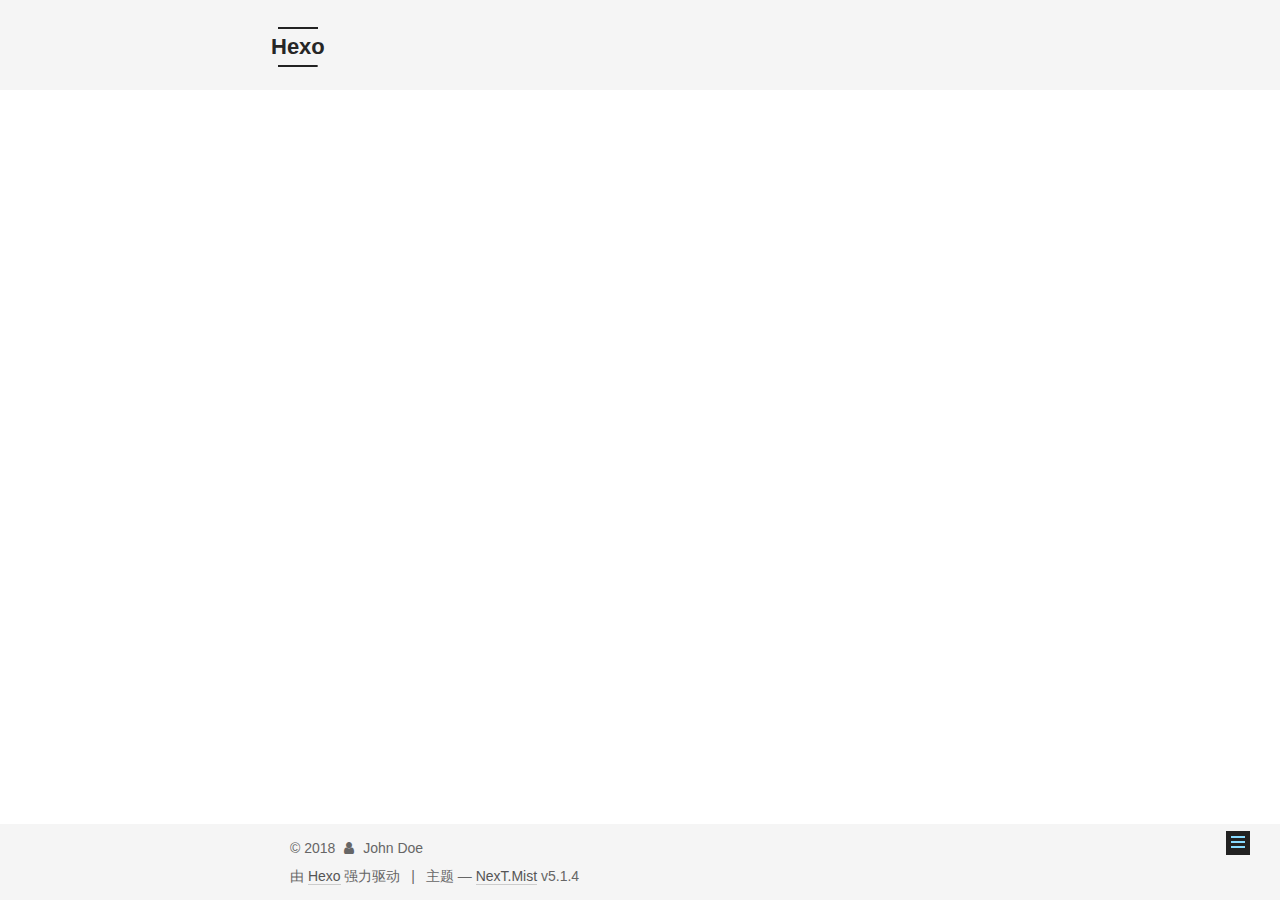
<file: 2018/07/19/第一篇博客/index.html>
<!DOCTYPE html>



  


<html class="theme-next mist use-motion" lang="zh-Hans">
<head>
  <meta charset="UTF-8"/>
<meta http-equiv="X-UA-Compatible" content="IE=edge" />
<meta name="viewport" content="width=device-width, initial-scale=1, maximum-scale=1"/>
<meta name="theme-color" content="#222">









<meta http-equiv="Cache-Control" content="no-transform" />
<meta http-equiv="Cache-Control" content="no-siteapp" />
















  
  
  <link href="/lib/fancybox/source/jquery.fancybox.css?v=2.1.5" rel="stylesheet" type="text/css" />







<link href="/lib/font-awesome/css/font-awesome.min.css?v=4.6.2" rel="stylesheet" type="text/css" />

<link href="/css/main.css?v=5.1.4" rel="stylesheet" type="text/css" />


  <link rel="apple-touch-icon" sizes="180x180" href="/images/apple-touch-icon-next.png?v=5.1.4">


  <link rel="icon" type="image/png" sizes="32x32" href="/images/favicon-32x32-next.png?v=5.1.4">


  <link rel="icon" type="image/png" sizes="16x16" href="/images/favicon-16x16-next.png?v=5.1.4">


  <link rel="mask-icon" href="/images/logo.svg?v=5.1.4" color="#222">





  <meta name="keywords" content="Hexo, NexT" />










<meta property="og:type" content="article">
<meta property="og:title" content="第一篇博客">
<meta property="og:url" content="http://yoursite.com/2018/07/19/第一篇博客/index.html">
<meta property="og:site_name" content="Hexo">
<meta property="og:locale" content="zh-Hans">
<meta property="og:updated_time" content="2018-07-19T05:26:37.893Z">
<meta name="twitter:card" content="summary">
<meta name="twitter:title" content="第一篇博客">



<script type="text/javascript" id="hexo.configurations">
  var NexT = window.NexT || {};
  var CONFIG = {
    root: '/',
    scheme: 'Mist',
    version: '5.1.4',
    sidebar: {"position":"left","display":"post","offset":12,"b2t":false,"scrollpercent":false,"onmobile":false},
    fancybox: true,
    tabs: true,
    motion: {"enable":true,"async":false,"transition":{"post_block":"fadeIn","post_header":"slideDownIn","post_body":"slideDownIn","coll_header":"slideLeftIn","sidebar":"slideUpIn"}},
    duoshuo: {
      userId: '0',
      author: '博主'
    },
    algolia: {
      applicationID: '',
      apiKey: '',
      indexName: '',
      hits: {"per_page":10},
      labels: {"input_placeholder":"Search for Posts","hits_empty":"We didn't find any results for the search: ${query}","hits_stats":"${hits} results found in ${time} ms"}
    }
  };
</script>



  <link rel="canonical" href="http://yoursite.com/2018/07/19/第一篇博客/"/>





  <title>第一篇博客 | Hexo</title>
  








</head>

<body itemscope itemtype="http://schema.org/WebPage" lang="zh-Hans">

  
  
    
  

  <div class="container sidebar-position-left page-post-detail">
    <div class="headband"></div>

    <header id="header" class="header" itemscope itemtype="http://schema.org/WPHeader">
      <div class="header-inner"><div class="site-brand-wrapper">
  <div class="site-meta ">
    

    <div class="custom-logo-site-title">
      <a href="/"  class="brand" rel="start">
        <span class="logo-line-before"><i></i></span>
        <span class="site-title">Hexo</span>
        <span class="logo-line-after"><i></i></span>
      </a>
    </div>
      
        <p class="site-subtitle"></p>
      
  </div>

  <div class="site-nav-toggle">
    <button>
      <span class="btn-bar"></span>
      <span class="btn-bar"></span>
      <span class="btn-bar"></span>
    </button>
  </div>
</div>

<nav class="site-nav">
  

  
    <ul id="menu" class="menu">
      
        
        <li class="menu-item menu-item-home">
          <a href="/" rel="section">
            
              <i class="menu-item-icon fa fa-fw fa-question-circle"></i> <br />
            
            首页
          </a>
        </li>
      
        
        <li class="menu-item menu-item-tags">
          <a href="/tags" rel="section">
            
              <i class="menu-item-icon fa fa-fw fa-question-circle"></i> <br />
            
            标签
          </a>
        </li>
      
        
        <li class="menu-item menu-item-archives">
          <a href="/archives" rel="section">
            
              <i class="menu-item-icon fa fa-fw fa-question-circle"></i> <br />
            
            归档
          </a>
        </li>
      

      
    </ul>
  

  
</nav>



 </div>
    </header>

    <main id="main" class="main">
      <div class="main-inner">
        <div class="content-wrap">
          <div id="content" class="content">
            

  <div id="posts" class="posts-expand">
    

  

  
  
  

  <article class="post post-type-normal" itemscope itemtype="http://schema.org/Article">
  
  
  
  <div class="post-block">
    <link itemprop="mainEntityOfPage" href="http://yoursite.com/2018/07/19/第一篇博客/">

    <span hidden itemprop="author" itemscope itemtype="http://schema.org/Person">
      <meta itemprop="name" content="John Doe">
      <meta itemprop="description" content="">
      <meta itemprop="image" content="/images/avatar.gif">
    </span>

    <span hidden itemprop="publisher" itemscope itemtype="http://schema.org/Organization">
      <meta itemprop="name" content="Hexo">
    </span>

    
      <header class="post-header">

        
        
          <h1 class="post-title" itemprop="name headline">第一篇博客</h1>
        

        <div class="post-meta">
          <span class="post-time">
            
              <span class="post-meta-item-icon">
                <i class="fa fa-calendar-o"></i>
              </span>
              
                <span class="post-meta-item-text">发表于</span>
              
              <time title="创建于" itemprop="dateCreated datePublished" datetime="2018-07-19T13:26:37+08:00">
                2018-07-19
              </time>
            

            

            
          </span>

          

          
            
          

          
          

          

          

          

        </div>
      </header>
    

    
    
    
    <div class="post-body" itemprop="articleBody">

      
      

      
        
      
    </div>
    
    
    

    

    

    

    <footer class="post-footer">
      

      
      
      

      
        <div class="post-nav">
          <div class="post-nav-next post-nav-item">
            
              <a href="/2018/07/19/hello-world/" rel="next" title="Hello World">
                <i class="fa fa-chevron-left"></i> Hello World
              </a>
            
          </div>

          <span class="post-nav-divider"></span>

          <div class="post-nav-prev post-nav-item">
            
          </div>
        </div>
      

      
      
    </footer>
  </div>
  
  
  
  </article>



    <div class="post-spread">
      
    </div>
  </div>


          </div>
          


          

  



        </div>
        
          
  
  <div class="sidebar-toggle">
    <div class="sidebar-toggle-line-wrap">
      <span class="sidebar-toggle-line sidebar-toggle-line-first"></span>
      <span class="sidebar-toggle-line sidebar-toggle-line-middle"></span>
      <span class="sidebar-toggle-line sidebar-toggle-line-last"></span>
    </div>
  </div>

  <aside id="sidebar" class="sidebar">
    
    <div class="sidebar-inner">

      

      

      <section class="site-overview-wrap sidebar-panel sidebar-panel-active">
        <div class="site-overview">
          <div class="site-author motion-element" itemprop="author" itemscope itemtype="http://schema.org/Person">
            
              <p class="site-author-name" itemprop="name">John Doe</p>
              <p class="site-description motion-element" itemprop="description"></p>
          </div>

          <nav class="site-state motion-element">

            
              <div class="site-state-item site-state-posts">
              
                <a href="/archives">
              
                  <span class="site-state-item-count">2</span>
                  <span class="site-state-item-name">日志</span>
                </a>
              </div>
            

            

            

          </nav>

          

          

          
          

          
          

          

        </div>
      </section>

      

      

    </div>
  </aside>


        
      </div>
    </main>

    <footer id="footer" class="footer">
      <div class="footer-inner">
        <div class="copyright">&copy; <span itemprop="copyrightYear">2018</span>
  <span class="with-love">
    <i class="fa fa-user"></i>
  </span>
  <span class="author" itemprop="copyrightHolder">John Doe</span>

  
</div>


  <div class="powered-by">由 <a class="theme-link" target="_blank" href="https://hexo.io">Hexo</a> 强力驱动</div>



  <span class="post-meta-divider">|</span>



  <div class="theme-info">主题 &mdash; <a class="theme-link" target="_blank" href="https://github.com/iissnan/hexo-theme-next">NexT.Mist</a> v5.1.4</div>




        







        
      </div>
    </footer>

    
      <div class="back-to-top">
        <i class="fa fa-arrow-up"></i>
        
      </div>
    

    

  </div>

  

<script type="text/javascript">
  if (Object.prototype.toString.call(window.Promise) !== '[object Function]') {
    window.Promise = null;
  }
</script>









  












  
  
    <script type="text/javascript" src="/lib/jquery/index.js?v=2.1.3"></script>
  

  
  
    <script type="text/javascript" src="/lib/fastclick/lib/fastclick.min.js?v=1.0.6"></script>
  

  
  
    <script type="text/javascript" src="/lib/jquery_lazyload/jquery.lazyload.js?v=1.9.7"></script>
  

  
  
    <script type="text/javascript" src="/lib/velocity/velocity.min.js?v=1.2.1"></script>
  

  
  
    <script type="text/javascript" src="/lib/velocity/velocity.ui.min.js?v=1.2.1"></script>
  

  
  
    <script type="text/javascript" src="/lib/fancybox/source/jquery.fancybox.pack.js?v=2.1.5"></script>
  


  


  <script type="text/javascript" src="/js/src/utils.js?v=5.1.4"></script>

  <script type="text/javascript" src="/js/src/motion.js?v=5.1.4"></script>



  
  

  
  <script type="text/javascript" src="/js/src/scrollspy.js?v=5.1.4"></script>
<script type="text/javascript" src="/js/src/post-details.js?v=5.1.4"></script>



  


  <script type="text/javascript" src="/js/src/bootstrap.js?v=5.1.4"></script>



  


  




	





  





  












  





  

  

  

  
  

  

  

  

</body>
</html>
</file>
<file: css/main.css>
/* normalize.css v3.0.2 | MIT License | git.io/normalize */
html {
  font-family: sans-serif; /* 1 */
  -ms-text-size-adjust: 100%; /* 2 */
  -webkit-text-size-adjust: 100%; /* 2 */
}
body {
  margin: 0;
}
article,
aside,
details,
figcaption,
figure,
footer,
header,
hgroup,
main,
menu,
nav,
section,
summary {
  display: block;
}
audio,
canvas,
progress,
video {
  display: inline-block; /* 1 */
  vertical-align: baseline; /* 2 */
}
audio:not([controls]) {
  display: none;
  height: 0;
}
[hidden],
template {
  display: none;
}
a {
  background-color: transparent;
}
a:active,
a:hover {
  outline: 0;
}
abbr[title] {
  border-bottom: 1px dotted;
}
b,
strong {
  font-weight: bold;
}
dfn {
  font-style: italic;
}
h1 {
  font-size: 2em;
  margin: 0.67em 0;
}
mark {
  background: #ff0;
  color: #000;
}
small {
  font-size: 80%;
}
sub,
sup {
  font-size: 75%;
  line-height: 0;
  position: relative;
  vertical-align: baseline;
}
sup {
  top: -0.5em;
}
sub {
  bottom: -0.25em;
}
img {
  border: 0;
}
svg:not(:root) {
  overflow: hidden;
}
figure {
  margin: 1em 40px;
}
hr {
  -moz-box-sizing: content-box;
  box-sizing: content-box;
  height: 0;
}
pre {
  overflow: auto;
}
code,
kbd,
pre,
samp {
  font-family: monospace, monospace;
  font-size: 1em;
}
button,
input,
optgroup,
select,
textarea {
  color: inherit; /* 1 */
  font: inherit; /* 2 */
  margin: 0; /* 3 */
}
button {
  overflow: visible;
}
button,
select {
  text-transform: none;
}
button,
html input[type="button"],
input[type="reset"],
input[type="submit"] {
  -webkit-appearance: button; /* 2 */
  cursor: pointer; /* 3 */
}
button[disabled],
html input[disabled] {
  cursor: default;
}
button::-moz-focus-inner,
input::-moz-focus-inner {
  border: 0;
  padding: 0;
}
input {
  line-height: normal;
}
input[type="checkbox"],
input[type="radio"] {
  box-sizing: border-box; /* 1 */
  padding: 0; /* 2 */
}
input[type="number"]::-webkit-inner-spin-button,
input[type="number"]::-webkit-outer-spin-button {
  height: auto;
}
input[type="search"] {
  -webkit-appearance: textfield; /* 1 */
  -moz-box-sizing: content-box;
  -webkit-box-sizing: content-box; /* 2 */
  box-sizing: content-box;
}
input[type="search"]::-webkit-search-cancel-button,
input[type="search"]::-webkit-search-decoration {
  -webkit-appearance: none;
}
fieldset {
  border: 1px solid #c0c0c0;
  margin: 0 2px;
  padding: 0.35em 0.625em 0.75em;
}
legend {
  border: 0; /* 1 */
  padding: 0; /* 2 */
}
textarea {
  overflow: auto;
}
optgroup {
  font-weight: bold;
}
table {
  border-collapse: collapse;
  border-spacing: 0;
}
td,
th {
  padding: 0;
}
::selection {
  background: #262a30;
  color: #fff;
}
body {
  position: relative;
  font-family: 'Lato', "PingFang SC", "Microsoft YaHei", sans-serif;
  font-size: 14px;
  line-height: 2;
  color: #555;
  background: #fff;
}
@media (max-width: 767px) {
  body {
    padding-right: 0 !important;
  }
}
@media (min-width: 768px) and (max-width: 991px) {
  body {
    padding-right: 0 !important;
  }
}
@media (min-width: 1600px) {
  body {
    font-size: 16px;
  }
}
h1,
h2,
h3,
h4,
h5,
h6 {
  margin: 0;
  padding: 0;
  font-weight: bold;
  line-height: 1.5;
  font-family: 'Lato', "PingFang SC", "Microsoft YaHei", sans-serif;
}
h2,
h3,
h4,
h5,
h6 {
  margin: 20px 0 15px;
}
h1 {
  font-size: 24px;
}
@media (max-width: 767px) {
  h1 {
    font-size: 20px;
  }
}
h2 {
  font-size: 22px;
}
@media (max-width: 767px) {
  h2 {
    font-size: 18px;
  }
}
h3 {
  font-size: 20px;
}
@media (max-width: 767px) {
  h3 {
    font-size: 16px;
  }
}
h4 {
  font-size: 18px;
}
@media (max-width: 767px) {
  h4 {
    font-size: 14px;
  }
}
h5 {
  font-size: 16px;
}
@media (max-width: 767px) {
  h5 {
    font-size: 12px;
  }
}
h6 {
  font-size: 14px;
}
@media (max-width: 767px) {
  h6 {
    font-size: 10px;
  }
}
p {
  margin: 0 0 20px 0;
}
a {
  color: #555;
  text-decoration: none;
  outline: none;
  border-bottom: 1px solid #999;
  word-wrap: break-word;
}
a:hover {
  color: #222;
  border-bottom-color: #222;
}
blockquote {
  margin: 0;
  padding: 0;
}
img {
  display: block;
  margin: auto;
  max-width: 100%;
  height: auto;
}
hr {
  margin: 40px 0;
  height: 3px;
  border: none;
  background-color: #ddd;
  background-image: repeating-linear-gradient(-45deg, #fff, #fff 4px, transparent 4px, transparent 8px);
}
blockquote {
  padding: 0 15px;
  color: #666;
  border-left: 4px solid #ddd;
}
blockquote cite::before {
  content: "-";
  padding: 0 5px;
}
dt {
  font-weight: 700;
}
dd {
  margin: 0;
  padding: 0;
}
kbd {
  border: 1px solid #ccc;
  border-radius: 0.2em;
  box-shadow: 0.1em 0.1em 0.2em rgba(0,0,0,0.1);
  background-color: #f9f9f9;
  font-family: inherit;
  background-image: -webkit-linear-gradient(top, #eee, #fff, #eee);
  padding: 0.1em 0.3em;
  white-space: nowrap;
}
.text-left {
  text-align: left;
}
.text-center {
  text-align: center;
}
.text-right {
  text-align: right;
}
.text-justify {
  text-align: justify;
}
.text-nowrap {
  white-space: nowrap;
}
.text-lowercase {
  text-transform: lowercase;
}
.text-uppercase {
  text-transform: uppercase;
}
.text-capitalize {
  text-transform: capitalize;
}
.center-block {
  display: block;
  margin-left: auto;
  margin-right: auto;
}
.clearfix:before,
.clearfix:after {
  content: " ";
  display: table;
}
.clearfix:after {
  clear: both;
}
.pullquote {
  width: 45%;
}
.pullquote.left {
  float: left;
  margin-left: 5px;
  margin-right: 10px;
}
.pullquote.right {
  float: right;
  margin-left: 10px;
  margin-right: 5px;
}
.affix.affix.affix {
  position: fixed;
}
.translation {
  margin-top: -20px;
  font-size: 14px;
  color: #999;
}
.scrollbar-measure {
  width: 100px;
  height: 100px;
  overflow: scroll;
  position: absolute;
  top: -9999px;
}
.use-motion .motion-element {
  opacity: 0;
}
table {
  margin: 20px 0;
  width: 100%;
  border-collapse: collapse;
  border-spacing: 0;
  border: 1px solid #ddd;
  font-size: 14px;
  table-layout: fixed;
  word-wrap: break-all;
}
table>tbody>tr:nth-of-type(odd) {
  background-color: #f9f9f9;
}
table>tbody>tr:hover {
  background-color: #f5f5f5;
}
caption,
th,
td {
  padding: 8px;
  text-align: left;
  vertical-align: middle;
  font-weight: normal;
}
th,
td {
  border-bottom: 3px solid #ddd;
  border-right: 1px solid #eee;
}
th {
  padding-bottom: 10px;
  font-weight: 700;
}
td {
  border-bottom-width: 1px;
}
html,
body {
  height: 100%;
}
.container {
  position: relative;
  min-height: 100%;
}
.header-inner {
  margin: 0 auto;
  padding: 100px 0 70px;
  width: 700px;
}
@media (min-width: 1600px) {
  .container .header-inner {
    width: 900px;
  }
}
.main {
  padding-bottom: 150px;
}
.main-inner {
  margin: 0 auto;
  width: 700px;
}
@media (min-width: 1600px) {
  .container .main-inner {
    width: 900px;
  }
}
.footer {
  position: absolute;
  left: 0;
  bottom: 0;
  width: 100%;
  min-height: 50px;
}
.footer-inner {
  box-sizing: border-box;
  margin: 20px auto;
  width: 700px;
}
@media (min-width: 1600px) {
  .container .footer-inner {
    width: 900px;
  }
}
pre,
.highlight {
  overflow: auto;
  margin: 20px 0;
  padding: 0;
  font-size: 13px;
  color: #4d4d4c;
  background: #f7f7f7;
  line-height: 1.6;
}
pre,
code {
  font-family: consolas, Menlo, "PingFang SC", "Microsoft YaHei", monospace;
}
code {
  padding: 2px 4px;
  word-wrap: break-word;
  color: #555;
  background: #eee;
  border-radius: 3px;
  font-size: 13px;
}
pre {
  padding: 10px;
}
pre code {
  padding: 0;
  color: #4d4d4c;
  background: none;
  text-shadow: none;
}
.highlight {
  border-radius: 1px;
}
.highlight pre {
  border: none;
  margin: 0;
  padding: 10px 0;
}
.highlight table {
  margin: 0;
  width: auto;
  border: none;
}
.highlight td {
  border: none;
  padding: 0;
}
.highlight figcaption {
  font-size: 1em;
  color: #4d4d4c;
  line-height: 1em;
  margin-bottom: 1em;
}
.highlight figcaption:before,
.highlight figcaption:after {
  content: " ";
  display: table;
}
.highlight figcaption:after {
  clear: both;
}
.highlight figcaption a {
  float: right;
  color: #4d4d4c;
}
.highlight figcaption a:hover {
  border-bottom-color: #4d4d4c;
}
.highlight .gutter pre {
  padding-left: 10px;
  padding-right: 10px;
  color: #869194;
  text-align: right;
  background-color: #eff2f3;
}
.highlight .code pre {
  width: 100%;
  padding-left: 10px;
  padding-right: 10px;
  background-color: #f7f7f7;
}
.highlight .line {
  height: 20px;
}
.gutter {
  -webkit-user-select: none;
  -moz-user-select: none;
  -ms-user-select: none;
  user-select: none;
}
.gist table {
  width: auto;
}
.gist table td {
  border: none;
}
pre .deletion {
  background: #fdd;
}
pre .addition {
  background: #dfd;
}
pre .meta {
  color: #8959a8;
}
pre .comment {
  color: #8e908c;
}
pre .variable,
pre .attribute,
pre .tag,
pre .regexp,
pre .ruby .constant,
pre .xml .tag .title,
pre .xml .pi,
pre .xml .doctype,
pre .html .doctype,
pre .css .id,
pre .css .class,
pre .css .pseudo {
  color: #c82829;
}
pre .number,
pre .preprocessor,
pre .built_in,
pre .literal,
pre .params,
pre .constant,
pre .command {
  color: #f5871f;
}
pre .ruby .class .title,
pre .css .rules .attribute,
pre .string,
pre .value,
pre .inheritance,
pre .header,
pre .ruby .symbol,
pre .xml .cdata,
pre .special,
pre .number,
pre .formula {
  color: #718c00;
}
pre .title,
pre .css .hexcolor {
  color: #3e999f;
}
pre .function,
pre .python .decorator,
pre .python .title,
pre .ruby .function .title,
pre .ruby .title .keyword,
pre .perl .sub,
pre .javascript .title,
pre .coffeescript .title {
  color: #4271ae;
}
pre .keyword,
pre .javascript .function {
  color: #8959a8;
}
.full-image.full-image.full-image.full-image {
  border: none;
  max-width: 100%;
  width: auto;
  margin: 20px auto 25px;
}
@media (min-width: 992px) {
  .full-image.full-image.full-image.full-image {
    max-width: none;
    width: 110%;
    margin: 25px -5%;
  }
}
.blockquote-center,
.page-home .post-type-quote blockquote,
.page-post-detail .post-type-quote blockquote {
  position: relative;
  margin: 40px 0;
  padding: 0;
  border-left: none;
  text-align: center;
}
.blockquote-center::before,
.page-home .post-type-quote blockquote::before,
.page-post-detail .post-type-quote blockquote::before,
.blockquote-center::after,
.page-home .post-type-quote blockquote::after,
.page-post-detail .post-type-quote blockquote::after {
  position: absolute;
  content: ' ';
  display: block;
  width: 100%;
  height: 24px;
  opacity: 0.2;
  background-repeat: no-repeat;
  background-position: 0 -6px;
  background-size: 22px 22px;
}
.blockquote-center::before,
.page-home .post-type-quote blockquote::before,
.page-post-detail .post-type-quote blockquote::before {
  top: -20px;
  background-image: url("../images/quote-l.svg");
  border-top: 1px solid #ccc;
}
.blockquote-center::after,
.page-home .post-type-quote blockquote::after,
.page-post-detail .post-type-quote blockquote::after {
  bottom: -20px;
  background-image: url("../images/quote-r.svg");
  border-bottom: 1px solid #ccc;
  background-position: 100% 8px;
}
.blockquote-center p,
.page-home .post-type-quote blockquote p,
.page-post-detail .post-type-quote blockquote p,
.blockquote-center div,
.page-home .post-type-quote blockquote div,
.page-post-detail .post-type-quote blockquote div {
  text-align: center;
}
.post .post-body .group-picture img {
  box-sizing: border-box;
  padding: 0 3px;
  border: none;
}
.post .group-picture-row {
  overflow: hidden;
  margin-top: 6px;
}
.post .group-picture-row:first-child {
  margin-top: 0;
}
.post .group-picture-column {
  float: left;
}
.page-post-detail .post-body .group-picture-column {
  float: none;
  margin-top: 10px;
  width: auto !important;
}
.page-post-detail .post-body .group-picture-column img {
  margin: 0 auto;
}
.page-archive .group-picture-container {
  overflow: hidden;
}
.page-archive .group-picture-row {
  float: left;
}
.page-archive .group-picture-row:first-child {
  margin-top: 6px;
}
.page-archive .group-picture-column {
  max-width: 150px;
  max-height: 150px;
}
.post-body .note {
  position: relative;
  padding: 15px;
  margin-bottom: 20px;
  border: 1px solid #eee;
  border-left-width: 5px;
  border-radius: 3px;
}
.post-body .note h2,
.post-body .note h3,
.post-body .note h4,
.post-body .note h5,
.post-body .note h6 {
  margin-top: 0;
  margin-bottom: 0;
  border-bottom: initial;
  padding-top: 0 !important;
}
.post-body .note p:first-child,
.post-body .note ul:first-child,
.post-body .note ol:first-child,
.post-body .note table:first-child,
.post-body .note pre:first-child,
.post-body .note blockquote:first-child {
  margin-top: 0;
}
.post-body .note p:last-child,
.post-body .note ul:last-child,
.post-body .note ol:last-child,
.post-body .note table:last-child,
.post-body .note pre:last-child,
.post-body .note blockquote:last-child {
  margin-bottom: 0;
}
.post-body .note.default {
  border-left-color: #777;
}
.post-body .note.default h2,
.post-body .note.default h3,
.post-body .note.default h4,
.post-body .note.default h5,
.post-body .note.default h6 {
  color: #777;
}
.post-body .note.primary {
  border-left-color: #6f42c1;
}
.post-body .note.primary h2,
.post-body .note.primary h3,
.post-body .note.primary h4,
.post-body .note.primary h5,
.post-body .note.primary h6 {
  color: #6f42c1;
}
.post-body .note.info {
  border-left-color: #428bca;
}
.post-body .note.info h2,
.post-body .note.info h3,
.post-body .note.info h4,
.post-body .note.info h5,
.post-body .note.info h6 {
  color: #428bca;
}
.post-body .note.success {
  border-left-color: #5cb85c;
}
.post-body .note.success h2,
.post-body .note.success h3,
.post-body .note.success h4,
.post-body .note.success h5,
.post-body .note.success h6 {
  color: #5cb85c;
}
.post-body .note.warning {
  border-left-color: #f0ad4e;
}
.post-body .note.warning h2,
.post-body .note.warning h3,
.post-body .note.warning h4,
.post-body .note.warning h5,
.post-body .note.warning h6 {
  color: #f0ad4e;
}
.post-body .note.danger {
  border-left-color: #d9534f;
}
.post-body .note.danger h2,
.post-body .note.danger h3,
.post-body .note.danger h4,
.post-body .note.danger h5,
.post-body .note.danger h6 {
  color: #d9534f;
}
.post-body .label {
  display: inline;
  padding: 0 2px;
  white-space: nowrap;
}
.post-body .label.default {
  background-color: #f0f0f0;
}
.post-body .label.primary {
  background-color: #efe6f7;
}
.post-body .label.info {
  background-color: #e5f2f8;
}
.post-body .label.success {
  background-color: #e7f4e9;
}
.post-body .label.warning {
  background-color: #fcf6e1;
}
.post-body .label.danger {
  background-color: #fae8eb;
}
.post-body .tabs {
  position: relative;
  display: block;
  margin-bottom: 20px;
  padding-top: 10px;
}
.post-body .tabs ul.nav-tabs {
  margin: 0;
  padding: 0;
  display: flex;
  margin-bottom: -1px;
}
@media (max-width: 413px) {
  .post-body .tabs ul.nav-tabs {
    display: block;
    margin-bottom: 5px;
  }
}
.post-body .tabs ul.nav-tabs li.tab {
  list-style-type: none !important;
  margin: 0 0.25em 0 0;
  border-top: 3px solid transparent;
  border-left: 1px solid transparent;
  border-right: 1px solid transparent;
}
@media (max-width: 413px) {
  .post-body .tabs ul.nav-tabs li.tab {
    margin: initial;
    border-top: 1px solid transparent;
    border-left: 3px solid transparent;
    border-right: 1px solid transparent;
    border-bottom: 1px solid transparent;
  }
}
.post-body .tabs ul.nav-tabs li.tab a {
  outline: 0;
  border-bottom: initial;
  display: block;
  line-height: 1.8em;
  padding: 0.25em 0.75em;
  transition-duration: 0.2s;
  transition-timing-function: ease-out;
  transition-delay: 0s;
}
.post-body .tabs ul.nav-tabs li.tab a i {
  width: 1.285714285714286em;
}
.post-body .tabs ul.nav-tabs li.tab.active {
  border-top: 3px solid #fc6423;
  border-left: 1px solid #ddd;
  border-right: 1px solid #ddd;
  background-color: #fff;
}
@media (max-width: 413px) {
  .post-body .tabs ul.nav-tabs li.tab.active {
    border-top: 1px solid #ddd;
    border-left: 3px solid #fc6423;
    border-right: 1px solid #ddd;
    border-bottom: 1px solid #ddd;
  }
}
.post-body .tabs ul.nav-tabs li.tab.active a {
  cursor: default;
  color: #555;
}
.post-body .tabs .tab-content {
  background-color: #fff;
}
.post-body .tabs .tab-content .tab-pane {
  border: 1px solid #ddd;
  padding: 20px 20px 0 20px;
}
.post-body .tabs .tab-content .tab-pane:not(.active) {
  display: none !important;
}
.post-body .tabs .tab-content .tab-pane.active {
  display: block !important;
}
.btn {
  display: inline-block;
  padding: 0 20px;
  font-size: 14px;
  color: #555;
  background: transparent;
  border: 2px solid #222;
  text-decoration: none;
  border-radius: 0;
  transition-property: background-color;
  transition-duration: 0.2s;
  transition-timing-function: ease-in-out;
  transition-delay: 0s;
  line-height: 2;
}
.btn:hover {
  border-color: #222;
  color: #222;
  background: #fff;
}
.btn +.btn {
  margin: 0 0 8px 8px;
}
.btn .fa-fw {
  width: 1.285714285714286em;
  text-align: left;
}
.btn-bar {
  display: block;
  width: 22px;
  height: 2px;
  background: #555;
  border-radius: 1px;
}
.btn-bar+.btn-bar {
  margin-top: 4px;
}
.pagination {
  margin: 120px 0 40px;
  text-align: center;
  border-top: 1px solid #eee;
}
.page-number-basic,
.pagination .prev,
.pagination .next,
.pagination .page-number,
.pagination .space {
  display: inline-block;
  position: relative;
  top: -1px;
  margin: 0 10px;
  padding: 0 11px;
}
@media (max-width: 767px) {
  .page-number-basic,
  .pagination .prev,
  .pagination .next,
  .pagination .page-number,
  .pagination .space {
    margin: 0 5px;
  }
}
.pagination .prev,
.pagination .next,
.pagination .page-number {
  border-bottom: 0;
  border-top: 1px solid #eee;
  transition-property: border-color;
  transition-duration: 0.2s;
  transition-timing-function: ease-in-out;
  transition-delay: 0s;
}
.pagination .prev:hover,
.pagination .next:hover,
.pagination .page-number:hover {
  border-top-color: #222;
}
.pagination .space {
  padding: 0;
  margin: 0;
}
.pagination .prev {
  margin-left: 0;
}
.pagination .next {
  margin-right: 0;
}
.pagination .page-number.current {
  color: #fff;
  background: #ccc;
  border-top-color: #ccc;
}
@media (max-width: 767px) {
  .pagination {
    border-top: none;
  }
  .pagination .prev,
  .pagination .next,
  .pagination .page-number {
    margin-bottom: 10px;
    border-top: 0;
    border-bottom: 1px solid #eee;
    padding: 0 10px;
  }
  .pagination .prev:hover,
  .pagination .next:hover,
  .pagination .page-number:hover {
    border-bottom-color: #222;
  }
}
.comments {
  margin: 60px 20px 0;
}
.tag-cloud {
  text-align: center;
}
.tag-cloud a {
  display: inline-block;
  margin: 10px;
}
.back-to-top {
  box-sizing: border-box;
  position: fixed;
  bottom: -100px;
  right: 30px;
  z-index: 1050;
  padding: 0 6px;
  width: 24px;
  background: #222;
  font-size: 12px;
  opacity: 1;
  color: #fff;
  cursor: pointer;
  text-align: center;
  -webkit-transform: translateZ(0);
  transition-property: bottom;
  transition-duration: 0.2s;
  transition-timing-function: ease-in-out;
  transition-delay: 0s;
}
@media (min-width: 768px) and (max-width: 991px) {
  .back-to-top {
    display: none !important;
  }
}
@media (max-width: 767px) {
  .back-to-top {
    display: none !important;
  }
}
.back-to-top.back-to-top-on {
  bottom: 19px;
}
.header {
  background: transparent;
}
.header-inner {
  position: relative;
}
.headband {
  height: 3px;
  background: #222;
}
.site-meta {
  margin: 0;
  text-align: left;
}
@media (max-width: 767px) {
  .site-meta {
    text-align: center;
  }
}
.brand {
  position: relative;
  display: inline-block;
  padding: 0 40px;
  color: #222;
  background: #222;
  border-bottom: none;
}
.brand:hover {
  color: #222;
}
.logo {
  display: inline-block;
  margin-right: 5px;
  line-height: 36px;
  vertical-align: top;
}
.site-title {
  display: inline-block;
  vertical-align: top;
  line-height: 36px;
  font-size: 20px;
  font-weight: normal;
  font-family: 'Lato', "PingFang SC", "Microsoft YaHei", sans-serif;
}
.site-subtitle {
  margin-top: 10px;
  font-size: 13px;
  color: #999;
}
.use-motion .brand {
  opacity: 0;
}
.use-motion .logo,
.use-motion .site-title,
.use-motion .site-subtitle {
  opacity: 0;
  position: relative;
  top: -10px;
}
.site-nav-toggle {
  display: none;
  position: absolute;
  top: 10px;
  left: 10px;
}
@media (max-width: 767px) {
  .site-nav-toggle {
    display: block;
  }
}
.site-nav-toggle button {
  margin-top: 2px;
  padding: 9px 10px;
  background: transparent;
  border: none;
}
@media (max-width: 767px) {
  .site-nav {
    display: none;
    margin: 0 -10px;
    padding: 0 10px;
    clear: both;
    border-top: 1px solid #ddd;
  }
}
@media (min-width: 768px) and (max-width: 991px) {
  .site-nav {
    display: block !important;
  }
}
@media (min-width: 992px) {
  .site-nav {
    display: block !important;
  }
}
.menu {
  margin-top: 20px;
  padding-left: 0;
  text-align: center;
}
.menu .menu-item {
  display: inline-block;
  margin: 0 10px;
  list-style: none;
}
@media screen and (max-width: 767px) {
  .menu .menu-item {
    margin-top: 10px;
  }
}
.menu .menu-item a {
  display: block;
  font-size: 13px;
  line-height: inherit;
  border-bottom: 1px solid transparent;
  transition-property: border-color;
  transition-duration: 0.2s;
  transition-timing-function: ease-in-out;
  transition-delay: 0s;
}
.menu .menu-item a:hover {
  border-bottom-color: #222;
}
.menu .menu-item .fa {
  margin-right: 5px;
}
.use-motion .menu-item {
  opacity: 0;
}
.post-body {
  font-family: 'Lato', "PingFang SC", "Microsoft YaHei", sans-serif;
}
@media (max-width: 767px) {
  .post-body {
    word-break: break-word;
  }
}
.post-body .fancybox img {
  display: block !important;
  margin: 0 auto;
  cursor: pointer;
  cursor: zoom-in;
  cursor: -webkit-zoom-in;
}
.post-body .image-caption,
.post-body .figure .caption {
  margin: -20px auto 15px;
  text-align: center;
  font-size: 14px;
  color: #999;
  font-weight: bold;
  line-height: 1;
}
.post-sticky-flag {
  display: inline-block;
  font-size: 16px;
  -ms-transform: rotate(30deg);
  -webkit-transform: rotate(30deg);
  -moz-transform: rotate(30deg);
  -ms-transform: rotate(30deg);
  -o-transform: rotate(30deg);
  transform: rotate(30deg);
}
.use-motion .post-block,
.use-motion .pagination,
.use-motion .comments {
  opacity: 0;
}
.use-motion .post-header {
  opacity: 0;
}
.use-motion .post-body {
  opacity: 0;
}
.use-motion .collection-title {
  opacity: 0;
}
.posts-expand {
  padding-top: 40px;
}
@media (max-width: 767px) {
  .posts-expand {
    margin: 0 20px;
  }
  .post-body pre .gutter pre {
    padding-right: 10px;
  }
  .post-body .highlight {
    margin-left: 0px;
    margin-right: 0px;
    padding: 0;
  }
  .post-body .highlight .gutter pre {
    padding-right: 10px;
  }
}
@media (min-width: 992px) {
  .posts-expand .post-body {
    text-align: justify;
  }
}
.posts-expand .post-body h2,
.posts-expand .post-body h3,
.posts-expand .post-body h4,
.posts-expand .post-body h5,
.posts-expand .post-body h6 {
  padding-top: 10px;
}
.posts-expand .post-body h2 .header-anchor,
.posts-expand .post-body h3 .header-anchor,
.posts-expand .post-body h4 .header-anchor,
.posts-expand .post-body h5 .header-anchor,
.posts-expand .post-body h6 .header-anchor {
  float: right;
  margin-left: 10px;
  color: #ccc;
  border-bottom-style: none;
  visibility: hidden;
}
.posts-expand .post-body h2 .header-anchor:hover,
.posts-expand .post-body h3 .header-anchor:hover,
.posts-expand .post-body h4 .header-anchor:hover,
.posts-expand .post-body h5 .header-anchor:hover,
.posts-expand .post-body h6 .header-anchor:hover {
  color: inherit;
}
.posts-expand .post-body h2:hover .header-anchor,
.posts-expand .post-body h3:hover .header-anchor,
.posts-expand .post-body h4:hover .header-anchor,
.posts-expand .post-body h5:hover .header-anchor,
.posts-expand .post-body h6:hover .header-anchor {
  visibility: visible;
}
.posts-expand .post-body ul li {
  list-style: circle;
}
.posts-expand .post-body img {
  box-sizing: border-box;
  margin: auto;
  padding: 3px;
  border: 1px solid #ddd;
}
.posts-expand .post-body .fancybox img {
  margin: 0 auto 25px;
}
@media (max-width: 767px) {
  .posts-collapse {
    margin: 0 20px;
  }
  .posts-collapse .post-title,
  .posts-collapse .post-meta {
    display: block;
    width: auto;
    text-align: left;
  }
}
.posts-collapse {
  position: relative;
  z-index: 1010;
  margin-left: 0;
}
.posts-collapse::after {
  content: " ";
  position: absolute;
  top: 20px;
  left: 0;
  margin-left: -2px;
  width: 4px;
  height: 100%;
  background: #f5f5f5;
  z-index: -1;
}
@media (max-width: 767px) {
  .posts-collapse {
    margin: 0 20px;
  }
}
.posts-collapse .collection-title {
  position: relative;
  margin: 60px 0;
}
.posts-collapse .collection-title h1,
.posts-collapse .collection-title h2 {
  margin-left: 20px;
}
.posts-collapse .collection-title small {
  color: #bbb;
  margin-left: 5px;
}
.posts-collapse .collection-title::before {
  content: " ";
  position: absolute;
  left: 0;
  top: 50%;
  margin-left: -4px;
  margin-top: -4px;
  width: 8px;
  height: 8px;
  background: #bbb;
  border-radius: 50%;
}
.posts-collapse .post {
  margin: 30px 0;
}
.posts-collapse .post-header {
  position: relative;
  transition-duration: 0.2s;
  transition-timing-function: ease-in-out;
  transition-delay: 0s;
  transition-property: border;
  border-bottom: 1px dashed #ccc;
}
.posts-collapse .post-header::before {
  content: " ";
  position: absolute;
  left: 0;
  top: 12px;
  width: 6px;
  height: 6px;
  margin-left: -4px;
  background: #bbb;
  border-radius: 50%;
  border: 1px solid #fff;
  transition-duration: 0.2s;
  transition-timing-function: ease-in-out;
  transition-delay: 0s;
  transition-property: background;
}
.posts-collapse .post-header:hover {
  border-bottom-color: #666;
}
.posts-collapse .post-header:hover::before {
  background: #222;
}
.posts-collapse .post-meta {
  position: absolute;
  font-size: 12px;
  left: 20px;
  top: 5px;
}
.posts-collapse .post-comments-count {
  display: none;
}
.posts-collapse .post-title {
  margin-left: 60px;
  font-size: 16px;
  font-weight: normal;
  line-height: inherit;
}
.posts-collapse .post-title::after {
  margin-left: 3px;
  opacity: 0.6;
}
.posts-collapse .post-title a {
  color: #666;
  border-bottom: none;
}
.page-home .post-type-quote .post-header,
.page-post-detail .post-type-quote .post-header,
.page-home .post-type-quote .post-tags,
.page-post-detail .post-type-quote .post-tags {
  display: none;
}
.posts-expand .post-title {
  text-align: center;
  word-break: break-word;
  font-weight: 400;
}
.posts-expand .post-title-link {
  display: inline-block;
  position: relative;
  color: #555;
  border-bottom: none;
  line-height: 1.2;
  vertical-align: top;
}
.posts-expand .post-title-link::before {
  content: "";
  position: absolute;
  width: 100%;
  height: 2px;
  bottom: 0;
  left: 0;
  background-color: #000;
  visibility: hidden;
  -webkit-transform: scaleX(0);
  -moz-transform: scaleX(0);
  -ms-transform: scaleX(0);
  -o-transform: scaleX(0);
  transform: scaleX(0);
  transition-duration: 0.2s;
  transition-timing-function: ease-in-out;
  transition-delay: 0s;
}
.posts-expand .post-title-link:hover::before {
  visibility: visible;
  -webkit-transform: scaleX(1);
  -moz-transform: scaleX(1);
  -ms-transform: scaleX(1);
  -o-transform: scaleX(1);
  transform: scaleX(1);
}
.posts-expand .post-title-link .fa {
  font-size: 16px;
}
.posts-expand .post-meta {
  margin: 3px 0 60px 0;
  color: #999;
  font-family: 'Lato', "PingFang SC", "Microsoft YaHei", sans-serif;
  font-size: 12px;
  text-align: center;
}
.posts-expand .post-meta .post-category-list {
  display: inline-block;
  margin: 0;
  padding: 3px;
}
.posts-expand .post-meta .post-category-list-link {
  color: #999;
}
.posts-expand .post-meta .post-description {
  font-size: 14px;
  margin-top: 2px;
}
.post-meta-divider {
  margin: 0 0.5em;
}
.post-meta-item-icon {
  margin-right: 3px;
}
@media (min-width: 768px) and (max-width: 991px) {
  .post-meta-item-icon {
    display: inline-block;
  }
}
@media (max-width: 767px) {
  .post-meta-item-icon {
    display: inline-block;
  }
}
@media (min-width: 768px) and (max-width: 991px) {
  .post-meta-item-text {
    display: none;
  }
}
@media (max-width: 767px) {
  .post-meta-item-text {
    display: none;
  }
}
@media (max-width: 767px) {
  .posts-expand .post-comments-count {
    display: none;
  }
}
.post-button {
  margin-top: 40px;
}
.posts-expand .post-tags {
  margin-top: 40px;
  text-align: center;
}
.posts-expand .post-tags a {
  display: inline-block;
  margin-right: 10px;
  font-size: 13px;
}
.post-nav {
  display: table;
  margin-top: 15px;
  width: 100%;
  border-top: 1px solid #eee;
}
.post-nav-divider {
  display: table-cell;
  width: 10%;
}
.post-nav-item {
  display: table-cell;
  padding: 10px 0 0 0;
  width: 45%;
  vertical-align: top;
}
.post-nav-item a {
  position: relative;
  display: block;
  line-height: 25px;
  font-size: 14px;
  color: #555;
  border-bottom: none;
}
.post-nav-item a:hover {
  color: #222;
  border-bottom: none;
}
.post-nav-item a:active {
  top: 2px;
}
.post-nav-item .fa {
  position: absolute;
  top: 8px;
  left: 0;
  font-size: 12px;
}
.post-nav-next a {
  padding-left: 15px;
}
.post-nav-prev {
  text-align: right;
}
.post-nav-prev a {
  padding-right: 15px;
}
.post-nav-prev .fa {
  right: 0;
  left: auto;
}
.posts-expand .post-eof {
  display: block;
  margin: 80px auto 60px;
  width: 8%;
  height: 1px;
  background: #ccc;
  text-align: center;
}
.post:last-child .post-eof.post-eof.post-eof {
  display: none;
}
.post-gallery {
  display: table;
  table-layout: fixed;
  width: 100%;
  border-collapse: separate;
}
.post-gallery-row {
  display: table-row;
}
.post-gallery .post-gallery-img {
  display: table-cell;
  text-align: center;
  vertical-align: middle;
  border: none;
}
.post-gallery .post-gallery-img img {
  max-width: 100%;
  max-height: 100%;
  border: none;
}
.fancybox-close,
.fancybox-close:hover {
  border: none;
}
.rtl.post-body p,
.rtl.post-body a,
.rtl.post-body h1,
.rtl.post-body h2,
.rtl.post-body h3,
.rtl.post-body h4,
.rtl.post-body h5,
.rtl.post-body h6,
.rtl.post-body li,
.rtl.post-body ul,
.rtl.post-body ol {
  direction: rtl;
  font-family: UKIJ Ekran;
}
.rtl.post-title {
  font-family: UKIJ Ekran;
}
.sidebar {
  position: fixed;
  right: 0;
  top: 0;
  bottom: 0;
  width: 0;
  z-index: 1040;
  box-shadow: inset 0 2px 6px #000;
  background: #222;
  -webkit-transform: translateZ(0);
}
.sidebar a {
  color: #999;
  border-bottom-color: #555;
}
.sidebar a:hover {
  color: #eee;
}
@media (min-width: 768px) and (max-width: 991px) {
  .sidebar {
    display: none !important;
  }
}
@media (max-width: 767px) {
  .sidebar {
    display: none !important;
  }
}
.sidebar-inner {
  position: relative;
  padding: 20px 10px;
  color: #999;
  text-align: center;
}
.site-overview-wrap {
  overflow: hidden;
}
.site-overview {
  overflow-y: auto;
  overflow-x: hidden;
}
.sidebar-toggle {
  position: fixed;
  right: 30px;
  bottom: 45px;
  width: 14px;
  height: 14px;
  padding: 5px;
  background: #222;
  line-height: 0;
  z-index: 1050;
  cursor: pointer;
  -webkit-transform: translateZ(0);
}
@media (min-width: 768px) and (max-width: 991px) {
  .sidebar-toggle {
    display: none !important;
  }
}
@media (max-width: 767px) {
  .sidebar-toggle {
    display: none !important;
  }
}
.sidebar-toggle-line {
  position: relative;
  display: inline-block;
  vertical-align: top;
  height: 2px;
  width: 100%;
  background: #fff;
  margin-top: 3px;
}
.sidebar-toggle-line:first-child {
  margin-top: 0;
}
.site-author-image {
  display: block;
  margin: 0 auto;
  padding: 2px;
  max-width: 96px;
  height: auto;
  border: 2px solid #333;
}
.site-author-name {
  margin: 5px 0 0;
  text-align: center;
  color: #f5f5f5;
  font-weight: normal;
}
.site-description {
  margin-top: 5px;
  text-align: center;
  font-size: 14px;
  color: #999;
}
.site-state {
  overflow: hidden;
  line-height: 1.4;
  white-space: nowrap;
  text-align: center;
}
.site-state-item {
  display: inline-block;
  padding: 0 15px;
  border-left: 1px solid #333;
}
.site-state-item:first-child {
  border-left: none;
}
.site-state-item a {
  border-bottom: none;
}
.site-state-item-count {
  display: block;
  text-align: center;
  color: inherit;
  font-weight: 600;
  font-size: 18px;
}
.site-state-item-name {
  font-size: 13px;
  color: inherit;
}
.feed-link {
  margin-top: 20px;
}
.feed-link a {
  display: inline-block;
  padding: 0 15px;
  color: #fc6423;
  border: 1px solid #fc6423;
  border-radius: 4px;
}
.feed-link a i {
  color: #fc6423;
  font-size: 14px;
}
.feed-link a:hover {
  color: #fff;
  background: #fc6423;
}
.feed-link a:hover i {
  color: #fff;
}
.links-of-author {
  margin-top: 20px;
}
.links-of-author a {
  display: inline-block;
  vertical-align: middle;
  margin-right: 10px;
  margin-bottom: 10px;
  border-bottom-color: #555;
  font-size: 13px;
}
.links-of-author a:before {
  display: inline-block;
  vertical-align: middle;
  margin-right: 3px;
  content: " ";
  width: 4px;
  height: 4px;
  border-radius: 50%;
  background: #1d14ff;
}
.links-of-blogroll {
  font-size: 13px;
}
.links-of-blogroll-title {
  margin-top: 20px;
  font-size: 14px;
  font-weight: 600;
}
.links-of-blogroll-list {
  margin: 0;
  padding: 0;
  list-style: none;
}
.links-of-blogroll-item {
  padding: 2px 10px;
}
.links-of-blogroll-item a {
  max-width: 280px;
  box-sizing: border-box;
  display: inline-block;
  overflow: hidden;
  white-space: nowrap;
  text-overflow: ellipsis;
}
.sidebar-nav {
  margin: 0 0 20px;
  padding-left: 0;
}
.sidebar-nav li {
  display: inline-block;
  cursor: pointer;
  border-bottom: 1px solid transparent;
  font-size: 14px;
  color: #555;
}
.sidebar-nav li:hover {
  color: #f5f5f5;
}
.page-post-detail .sidebar-nav-toc {
  padding: 0 5px;
}
.page-post-detail .sidebar-nav-overview {
  margin-left: 10px;
}
.sidebar-nav .sidebar-nav-active {
  color: #87daff;
  border-bottom-color: #87daff;
}
.sidebar-nav .sidebar-nav-active:hover {
  color: #87daff;
}
.sidebar-panel {
  display: none;
}
.sidebar-panel-active {
  display: block;
}
.post-toc-empty {
  font-size: 14px;
  color: #666;
}
.post-toc-wrap {
  overflow: hidden;
}
.post-toc {
  overflow: auto;
}
.post-toc ol {
  margin: 0;
  padding: 0 2px 5px 10px;
  text-align: left;
  list-style: none;
  font-size: 14px;
}
.post-toc ol > ol {
  padding-left: 0;
}
.post-toc ol a {
  transition-duration: 0.2s;
  transition-timing-function: ease-in-out;
  transition-delay: 0s;
  transition-property: all;
  color: #999;
  border-bottom-color: #555;
}
.post-toc ol a:hover {
  color: #ccc;
  border-bottom-color: #ccc;
}
.post-toc .nav-item {
  overflow: hidden;
  text-overflow: ellipsis;
  text-align: justify;
  white-space: nowrap;
  line-height: 1.8;
}
.post-toc .nav .nav-child {
  display: none;
}
.post-toc .nav .active > .nav-child {
  display: block;
}
.post-toc .nav .active-current > .nav-child {
  display: block;
}
.post-toc .nav .active-current > .nav-child > .nav-item {
  display: block;
}
.post-toc .nav .active > a {
  color: #87daff;
  border-bottom-color: #87daff;
}
.post-toc .nav .active-current > a {
  color: #87daff;
}
.post-toc .nav .active-current > a:hover {
  color: #87daff;
}
.footer {
  font-size: 14px;
  color: #999;
}
.footer img {
  border: none;
}
.footer-inner {
  text-align: center;
}
.with-love {
  display: inline-block;
  margin: 0 5px;
}
.powered-by,
.theme-info {
  display: inline-block;
}
.cc-license {
  margin-top: 10px;
  text-align: center;
}
.cc-license .cc-opacity {
  opacity: 0.7;
  border-bottom: none;
}
.cc-license .cc-opacity:hover {
  opacity: 0.9;
}
.cc-license img {
  display: inline-block;
}
.theme-next #ds-thread #ds-reset {
  color: #555;
}
.theme-next #ds-thread #ds-reset .ds-replybox {
  margin-bottom: 30px;
}
.theme-next #ds-thread #ds-reset .ds-replybox .ds-avatar,
.theme-next #ds-reset .ds-avatar img {
  box-shadow: none;
}
.theme-next #ds-thread #ds-reset .ds-textarea-wrapper {
  border-color: #c7d4e1;
  background: none;
  border-top-right-radius: 3px;
  border-top-left-radius: 3px;
}
.theme-next #ds-thread #ds-reset .ds-textarea-wrapper textarea {
  height: 60px;
}
.theme-next #ds-reset .ds-rounded-top {
  border-radius: 0;
}
.theme-next #ds-thread #ds-reset .ds-post-toolbar {
  box-sizing: border-box;
  border: 1px solid #c7d4e1;
  background: #f6f8fa;
}
.theme-next #ds-thread #ds-reset .ds-post-options {
  height: 40px;
  border: none;
  background: none;
}
.theme-next #ds-thread #ds-reset .ds-toolbar-buttons {
  top: 11px;
}
.theme-next #ds-thread #ds-reset .ds-sync {
  top: 5px;
}
.theme-next #ds-thread #ds-reset .ds-post-button {
  top: 4px;
  right: 5px;
  width: 90px;
  height: 30px;
  border: 1px solid #c5ced7;
  border-radius: 3px;
  background-image: linear-gradient(#fbfbfc, #f5f7f9);
  color: #60676d;
}
.theme-next #ds-thread #ds-reset .ds-post-button:hover {
  background-position: 0 -30px;
  color: #60676d;
}
.theme-next #ds-thread #ds-reset .ds-comments-info {
  padding: 10px 0;
}
.theme-next #ds-thread #ds-reset .ds-sort {
  display: none;
}
.theme-next #ds-thread #ds-reset li.ds-tab a.ds-current {
  border: none;
  background: #f6f8fa;
  color: #60676d;
}
.theme-next #ds-thread #ds-reset li.ds-tab a.ds-current:hover {
  background-color: #e9f0f7;
  color: #60676d;
}
.theme-next #ds-thread #ds-reset li.ds-tab a {
  border-radius: 2px;
  padding: 5px;
}
.theme-next #ds-thread #ds-reset .ds-login-buttons p {
  color: #999;
  line-height: 36px;
}
.theme-next #ds-thread #ds-reset .ds-login-buttons .ds-service-list li {
  height: 28px;
}
.theme-next #ds-thread #ds-reset .ds-service-list a {
  background: none;
  padding: 5px;
  border: 1px solid;
  border-radius: 3px;
  text-align: center;
}
.theme-next #ds-thread #ds-reset .ds-service-list a:hover {
  color: #fff;
  background: #666;
}
.theme-next #ds-thread #ds-reset .ds-service-list .ds-weibo {
  color: #fc9b00;
  border-color: #fc9b00;
}
.theme-next #ds-thread #ds-reset .ds-service-list .ds-weibo:hover {
  background: #fc9b00;
}
.theme-next #ds-thread #ds-reset .ds-service-list .ds-qq {
  color: #60a3ec;
  border-color: #60a3ec;
}
.theme-next #ds-thread #ds-reset .ds-service-list .ds-qq:hover {
  background: #60a3ec;
}
.theme-next #ds-thread #ds-reset .ds-service-list .ds-renren {
  color: #2e7ac4;
  border-color: #2e7ac4;
}
.theme-next #ds-thread #ds-reset .ds-service-list .ds-renren:hover {
  background: #2e7ac4;
}
.theme-next #ds-thread #ds-reset .ds-service-list .ds-douban {
  color: #37994c;
  border-color: #37994c;
}
.theme-next #ds-thread #ds-reset .ds-service-list .ds-douban:hover {
  background: #37994c;
}
.theme-next #ds-thread #ds-reset .ds-service-list .ds-kaixin {
  color: #fef20d;
  border-color: #fef20d;
}
.theme-next #ds-thread #ds-reset .ds-service-list .ds-kaixin:hover {
  background: #fef20d;
}
.theme-next #ds-thread #ds-reset .ds-service-list .ds-netease {
  color: #f00;
  border-color: #f00;
}
.theme-next #ds-thread #ds-reset .ds-service-list .ds-netease:hover {
  background: #f00;
}
.theme-next #ds-thread #ds-reset .ds-service-list .ds-sohu {
  color: #ffcb05;
  border-color: #ffcb05;
}
.theme-next #ds-thread #ds-reset .ds-service-list .ds-sohu:hover {
  background: #ffcb05;
}
.theme-next #ds-thread #ds-reset .ds-service-list .ds-baidu {
  color: #2831e0;
  border-color: #2831e0;
}
.theme-next #ds-thread #ds-reset .ds-service-list .ds-baidu:hover {
  background: #2831e0;
}
.theme-next #ds-thread #ds-reset .ds-service-list .ds-google {
  color: #166bec;
  border-color: #166bec;
}
.theme-next #ds-thread #ds-reset .ds-service-list .ds-google:hover {
  background: #166bec;
}
.theme-next #ds-thread #ds-reset .ds-service-list .ds-weixin {
  color: #00ce0d;
  border-color: #00ce0d;
}
.theme-next #ds-thread #ds-reset .ds-service-list .ds-weixin:hover {
  background: #00ce0d;
}
.theme-next #ds-thread #ds-reset .ds-service-list .ds-more-services {
  border: none;
}
.theme-next #ds-thread #ds-reset .ds-service-list .ds-more-services:hover {
  background: none;
}
.theme-next #ds-reset .duoshuo-ua-admin {
  display: inline-block;
  color: #f00;
}
.theme-next #ds-reset .duoshuo-ua-platform,
.theme-next #ds-reset .duoshuo-ua-browser {
  color: #ccc;
}
.theme-next #ds-reset .duoshuo-ua-platform .fa,
.theme-next #ds-reset .duoshuo-ua-browser .fa {
  display: inline-block;
  margin-right: 3px;
}
.theme-next #ds-reset .duoshuo-ua-separator {
  display: inline-block;
  margin-left: 5px;
}
.theme-next .this_ua {
  background-color: #ccc !important;
  border-radius: 4px;
  padding: 0 5px !important;
  margin: 1px 1px !important;
  border: 1px solid #bbb !important;
  color: #fff;
  display: inline-block !important;
}
.theme-next .this_ua.admin {
  background-color: #d9534f !important;
  border-color: #d9534f !important;
}
.theme-next .this_ua.platform.iOS,
.theme-next .this_ua.platform.Mac,
.theme-next .this_ua.platform.Windows {
  background-color: #39b3d7 !important;
  border-color: #46b8da !important;
}
.theme-next .this_ua.platform.Linux {
  background-color: #3a3a3a !important;
  border-color: #1f1f1f !important;
}
.theme-next .this_ua.platform.Android {
  background-color: #00c47d !important;
  border-color: #01b171 !important;
}
.theme-next .this_ua.browser.Mobile,
.theme-next .this_ua.browser.Chrome {
  background-color: #5cb85c !important;
  border-color: #4cae4c !important;
}
.theme-next .this_ua.browser.Firefox {
  background-color: #f0ad4e !important;
  border-color: #eea236 !important;
}
.theme-next .this_ua.browser.Maxthon,
.theme-next .this_ua.browser.IE {
  background-color: #428bca !important;
  border-color: #357ebd !important;
}
.theme-next .this_ua.browser.baidu,
.theme-next .this_ua.browser.UCBrowser,
.theme-next .this_ua.browser.Opera {
  background-color: #d9534f !important;
  border-color: #d43f3a !important;
}
.theme-next .this_ua.browser.Android,
.theme-next .this_ua.browser.QQBrowser {
  background-color: #78ace9 !important;
  border-color: #4cae4c !important;
}
.post-spread {
  margin-top: 20px;
  text-align: center;
}
.jiathis_style {
  display: inline-block;
}
.jiathis_style a {
  border: none;
}
.fa {
  font-family: FontAwesome !important;
}
.post-spread {
  margin-top: 20px;
  text-align: center;
}
.bdshare-slide-button-box a {
  border: none;
}
.bdsharebuttonbox {
  display: inline-block;
}
.bdsharebuttonbox a {
  border: none;
}
.local-search-pop-overlay {
  position: fixed;
  width: 100%;
  height: 100%;
  top: 0;
  left: 0;
  z-index: 2080;
  background-color: rgba(0,0,0,0.3);
}
.local-search-popup {
  display: none;
  position: fixed;
  top: 10%;
  left: 50%;
  margin-left: -350px;
  width: 700px;
  height: 80%;
  padding: 0;
  background: #fff;
  color: #333;
  z-index: 9999;
  border-radius: 5px;
}
@media (max-width: 767px) {
  .local-search-popup {
    padding: 0;
    top: 0;
    left: 0;
    margin: 0;
    width: 100%;
    height: 100%;
    border-radius: 0;
  }
}
.local-search-popup ul.search-result-list {
  padding: 0;
  margin: 0 5px;
}
.local-search-popup p.search-result {
  border-bottom: 1px dashed #ccc;
  padding: 5px 0;
}
.local-search-popup a.search-result-title {
  font-weight: bold;
  font-size: 16px;
}
.local-search-popup .search-keyword {
  border-bottom: 1px dashed #f00;
  font-weight: bold;
  color: #f00;
}
.local-search-popup .local-search-header {
  padding: 5px;
  height: 36px;
  background: #f5f5f5;
  border-top-left-radius: 5px;
  border-top-right-radius: 5px;
}
.local-search-popup #local-search-result {
  overflow: auto;
  position: relative;
  padding: 5px 25px;
  height: calc(100% - 55px);
}
.local-search-popup .local-search-input-wrapper {
  display: inline-block;
  width: calc(100% - 90px);
  height: 36px;
  line-height: 36px;
  padding: 0 5px;
}
.local-search-popup .local-search-input-wrapper input {
  padding: 8px 0;
  height: 20px;
  display: block;
  width: 100%;
  outline: none;
  border: none;
  background: transparent;
  vertical-align: middle;
}
.local-search-popup .search-icon,
.local-search-popup .popup-btn-close {
  display: inline-block;
  font-size: 18px;
  color: #999;
  height: 36px;
  width: 18px;
  padding-left: 10px;
  padding-right: 10px;
}
.local-search-popup .search-icon {
  float: left;
}
.local-search-popup .popup-btn-close {
  border-left: 1px solid #eee;
  float: right;
  cursor: pointer;
}
.local-search-popup #no-result {
  position: absolute;
  left: 50%;
  top: 50%;
  -webkit-transform: translate(-50%, -50%);
  -webkit-transform: translate(-50%, -50%);
  -moz-transform: translate(-50%, -50%);
  -ms-transform: translate(-50%, -50%);
  -o-transform: translate(-50%, -50%);
  transform: translate(-50%, -50%);
  color: #ccc;
}
.site-uv,
.site-pv,
.page-pv {
  display: inline-block;
}
.site-uv .busuanzi-value,
.site-pv .busuanzi-value,
.page-pv .busuanzi-value {
  margin: 0 5px;
}
.site-uv {
  margin-right: 10px;
}
.site-uv::after {
  content: "|";
  padding-left: 10px;
}
.page-archive .archive-page-counter {
  position: relative;
  top: 3px;
  left: 20px;
}
@media (max-width: 767px) {
  .page-archive .archive-page-counter {
    top: 5px;
  }
}
.page-archive .posts-collapse .archive-move-on {
  position: absolute;
  top: 11px;
  left: 0;
  margin-left: -6px;
  width: 10px;
  height: 10px;
  opacity: 0.5;
  background: #555;
  border: 1px solid #fff;
  border-radius: 50%;
}
.category-all-page .category-all-title {
  text-align: center;
}
.category-all-page .category-all {
  margin-top: 20px;
}
.category-all-page .category-list {
  margin: 0;
  padding: 0;
  list-style: none;
}
.category-all-page .category-list-item {
  margin: 5px 10px;
}
.category-all-page .category-list-count {
  color: #bbb;
}
.category-all-page .category-list-count:before {
  display: inline;
  content: " (";
}
.category-all-page .category-list-count:after {
  display: inline;
  content: ") ";
}
.category-all-page .category-list-child {
  padding-left: 10px;
}
#schedule ul#event-list {
  padding-left: 30px;
}
#schedule ul#event-list hr {
  margin: 20px 0 45px 0 !important;
  background: #222;
}
#schedule ul#event-list hr:after {
  display: inline-block;
  content: 'NOW';
  background: #222;
  color: #fff;
  font-weight: bold;
  text-align: right;
  padding: 0 5px;
}
#schedule ul#event-list li.event {
  margin: 20px 0px;
  background: #f9f9f9;
  padding-left: 10px;
  min-height: 40px;
}
#schedule ul#event-list li.event h2.event-summary {
  margin: 0;
  padding-bottom: 3px;
}
#schedule ul#event-list li.event h2.event-summary:before {
  display: inline-block;
  font-family: FontAwesome;
  font-size: 8px;
  content: '\f111';
  vertical-align: middle;
  margin-right: 25px;
  color: #bbb;
}
#schedule ul#event-list li.event span.event-relative-time {
  display: inline-block;
  font-size: 12px;
  font-weight: 400;
  padding-left: 12px;
  color: #bbb;
}
#schedule ul#event-list li.event span.event-details {
  display: block;
  color: #bbb;
  margin-left: 56px;
  padding-top: 3px;
  padding-bottom: 6px;
  text-indent: -24px;
  line-height: 18px;
}
#schedule ul#event-list li.event span.event-details:before {
  text-indent: 0;
  display: inline-block;
  width: 14px;
  font-family: FontAwesome;
  text-align: center;
  margin-right: 9px;
  color: #bbb;
}
#schedule ul#event-list li.event span.event-details.event-location:before {
  content: '\f041';
}
#schedule ul#event-list li.event span.event-details.event-duration:before {
  content: '\f017';
}
#schedule ul#event-list li.event-past {
  background: #fcfcfc;
}
#schedule ul#event-list li.event-past > * {
  opacity: 0.6;
}
#schedule ul#event-list li.event-past h2.event-summary {
  color: #bbb;
}
#schedule ul#event-list li.event-past h2.event-summary:before {
  color: #dfdfdf;
}
#schedule ul#event-list li.event-now {
  background: #222;
  color: #fff;
  padding: 15px 0 15px 10px;
}
#schedule ul#event-list li.event-now h2.event-summary:before {
  -webkit-transform: scale(1.2);
  -moz-transform: scale(1.2);
  -ms-transform: scale(1.2);
  -o-transform: scale(1.2);
  transform: scale(1.2);
  color: #fff;
  animation: dot-flash 1s alternate infinite ease-in-out;
}
#schedule ul#event-list li.event-now * {
  color: #fff !important;
}
@-moz-keyframes dot-flash {
  from {
    opacity: 1;
    -webkit-transform: scale(1.1);
    -moz-transform: scale(1.1);
    -ms-transform: scale(1.1);
    -o-transform: scale(1.1);
    transform: scale(1.1);
  }
  to {
    opacity: 0;
    -webkit-transform: scale(1);
    -moz-transform: scale(1);
    -ms-transform: scale(1);
    -o-transform: scale(1);
    transform: scale(1);
  }
}
@-webkit-keyframes dot-flash {
  from {
    opacity: 1;
    -webkit-transform: scale(1.1);
    -moz-transform: scale(1.1);
    -ms-transform: scale(1.1);
    -o-transform: scale(1.1);
    transform: scale(1.1);
  }
  to {
    opacity: 0;
    -webkit-transform: scale(1);
    -moz-transform: scale(1);
    -ms-transform: scale(1);
    -o-transform: scale(1);
    transform: scale(1);
  }
}
@-o-keyframes dot-flash {
  from {
    opacity: 1;
    -webkit-transform: scale(1.1);
    -moz-transform: scale(1.1);
    -ms-transform: scale(1.1);
    -o-transform: scale(1.1);
    transform: scale(1.1);
  }
  to {
    opacity: 0;
    -webkit-transform: scale(1);
    -moz-transform: scale(1);
    -ms-transform: scale(1);
    -o-transform: scale(1);
    transform: scale(1);
  }
}
@keyframes dot-flash {
  from {
    opacity: 1;
    -webkit-transform: scale(1.1);
    -moz-transform: scale(1.1);
    -ms-transform: scale(1.1);
    -o-transform: scale(1.1);
    transform: scale(1.1);
  }
  to {
    opacity: 0;
    -webkit-transform: scale(1);
    -moz-transform: scale(1);
    -ms-transform: scale(1);
    -o-transform: scale(1);
    transform: scale(1);
  }
}
.page-post-detail .sidebar-toggle-line {
  background: #87daff;
}
.page-post-detail .comments {
  overflow: hidden;
}
h1,
h2,
h3,
h4,
h5,
h6 {
  margin: 20px 0 10px;
}
p {
  margin: 0 0 25px 0;
}
a {
  border-bottom-color: #ccc;
}
hr {
  margin: 20px 0;
  height: 2px;
}
.main-inner {
  margin-top: 80px;
}
.header {
  background: #f5f5f5;
}
.header-inner {
  padding: 25px 0 20px;
}
.header-inner:before,
.header-inner:after {
  content: " ";
  display: table;
}
.header-inner:after {
  clear: both;
}
@media (max-width: 767px) {
  .header-inner {
    width: auto;
    margin-bottom: 50px;
    padding: 10px;
  }
}
.site-meta {
  float: left;
  margin-left: -20px;
  line-height: normal;
}
@media (max-width: 767px) {
  .site-meta {
    margin-left: 10px;
  }
}
.site-meta .brand {
  padding: 2px 1px;
  background: none;
}
@media (max-width: 767px) {
  .site-meta .brand {
    display: block;
  }
}
.site-meta .logo {
  display: none;
}
.site-meta .site-title {
  font-size: 22px;
  font-weight: bolder;
}
@media (max-width: 767px) {
  .site-meta .site-title {
    line-height: 34px;
  }
}
.logo-line-before,
.logo-line-after {
  display: block;
  overflow: hidden;
  margin: 0 auto;
  width: 75%;
}
@media (max-width: 767px) {
  .logo-line-before,
  .logo-line-after {
    display: none;
  }
}
.logo-line-before i,
.logo-line-after i {
  position: relative;
  display: block;
  height: 2px;
  background: #222;
}
@media (max-width: 767px) {
  .logo-line-before i,
  .logo-line-after i {
    height: 3px;
  }
}
.use-motion .logo-line-before i {
  left: -100%;
}
.use-motion .logo-line-after i {
  right: -100%;
}
.site-subtitle {
  display: none;
}
.site-nav-toggle {
  position: static;
  float: right;
}
.menu {
  float: right;
  margin: 8px 0 0 0;
}
@media (max-width: 767px) {
  .menu {
    margin: 20px 0 0 0;
    padding: 0;
  }
}
.menu br {
  display: none;
}
.menu .menu-item {
  margin: 0;
}
@media (max-width: 767px) {
  .menu .menu-item {
    display: block;
  }
}
.menu .menu-item a {
  padding: 0 10px;
  background: none;
  border: none;
  border-radius: 2px;
  transition-property: background;
}
@media (max-width: 767px) {
  .menu .menu-item a {
    text-align: left;
  }
}
.menu .menu-item a:hover {
  background: #e1e1e1;
}
.menu a::before {
  display: none;
}
@media (max-width: 767px) {
  .menu a::before {
    display: block;
  }
}
@media (max-width: 767px) {
  .menu {
    float: none;
  }
}
.site-search form {
  display: none;
}
.posts-expand {
  padding-top: 0;
}
.posts-expand .post-title,
.posts-expand .post-meta {
  text-align: left;
}
@media (max-width: 767px) {
  .posts-expand .post-title,
  .posts-expand .post-meta {
    text-align: center;
  }
}
.posts-expand .post-eof {
  display: none;
}
.posts-expand .post {
  margin-top: 120px;
}
.posts-expand .post:first-child {
  margin-top: 0;
}
.posts-expand .post-meta {
  margin-top: 5px;
  margin-bottom: 20px;
}
.posts-expand .post-title {
  position: relative;
  font-size: 26px;
  font-weight: 400;
}
@media (max-width: 767px) {
  .posts-expand .post-title {
    font-size: 22px;
  }
}
@media (min-width: 1600px) {
  .posts-expand .post-title {
    font-size: 26px;
  }
}
.posts-expand .post-title:hover:before {
  background: #222;
}
@media (max-width: 767px) {
  .posts-expand .post-body {
    font-size: 12px;
  }
}
.posts-expand .post-body img {
  margin: 0;
}
.posts-expand .post-tags {
  text-align: left;
}
.posts-expand .post-tags a {
  padding: 1px 5px;
  background: #f5f5f5;
  border-bottom: none;
}
.posts-expand .post-tags a:hover {
  background: #ccc;
}
.posts-expand .post-nav {
  margin-top: 40px;
}
.post-button {
  margin-top: 20px;
  text-align: left;
}
.post-button a {
  padding: 0;
  font-size: 14px;
  background: none;
  border: none;
  border-bottom: 2px solid #666;
  transition-property: border;
}
@media (max-width: 767px) {
  .post-button a {
    font-size: 12px;
  }
}
@media (min-width: 1600px) {
  .post-button a {
    font-size: 16px;
  }
}
.post-button a:hover {
  border-bottom-color: #222;
}
.links-of-blogroll-inline .links-of-blogroll-item {
  display: inline-block;
}
.btn {
  padding: 0 10px;
  border-width: 2px;
  border-radius: 0;
}
.headband {
  display: none;
}
.site-search {
  position: relative;
  float: right;
  margin-top: 5px;
  padding-top: 3px;
}
@media (max-width: 767px) {
  .site-search {
    float: none;
    padding: 0 10px;
  }
}
@media (max-width: 767px) {
  .container .main-inner {
    width: auto;
  }
}
.page-post-detail .post-title,
.page-post-detail .post-meta {
  text-align: center;
}
.page-post-detail .post-title:before {
  display: none;
}
.page-post-detail .post-meta {
  margin-bottom: 60px;
}
.pagination {
  margin: 120px 0 0;
  text-align: left;
}
@media (max-width: 767px) {
  .pagination {
    margin: 80px 10px 0;
    text-align: center;
  }
}
.footer {
  margin-top: 80px;
  padding: 10px 0;
  background: #f5f5f5;
  color: #666;
}
.footer-inner {
  margin: 0 auto;
  text-align: left;
}
@media (max-width: 767px) {
  .footer-inner {
    width: auto;
    text-align: center;
  }
}
</file>
